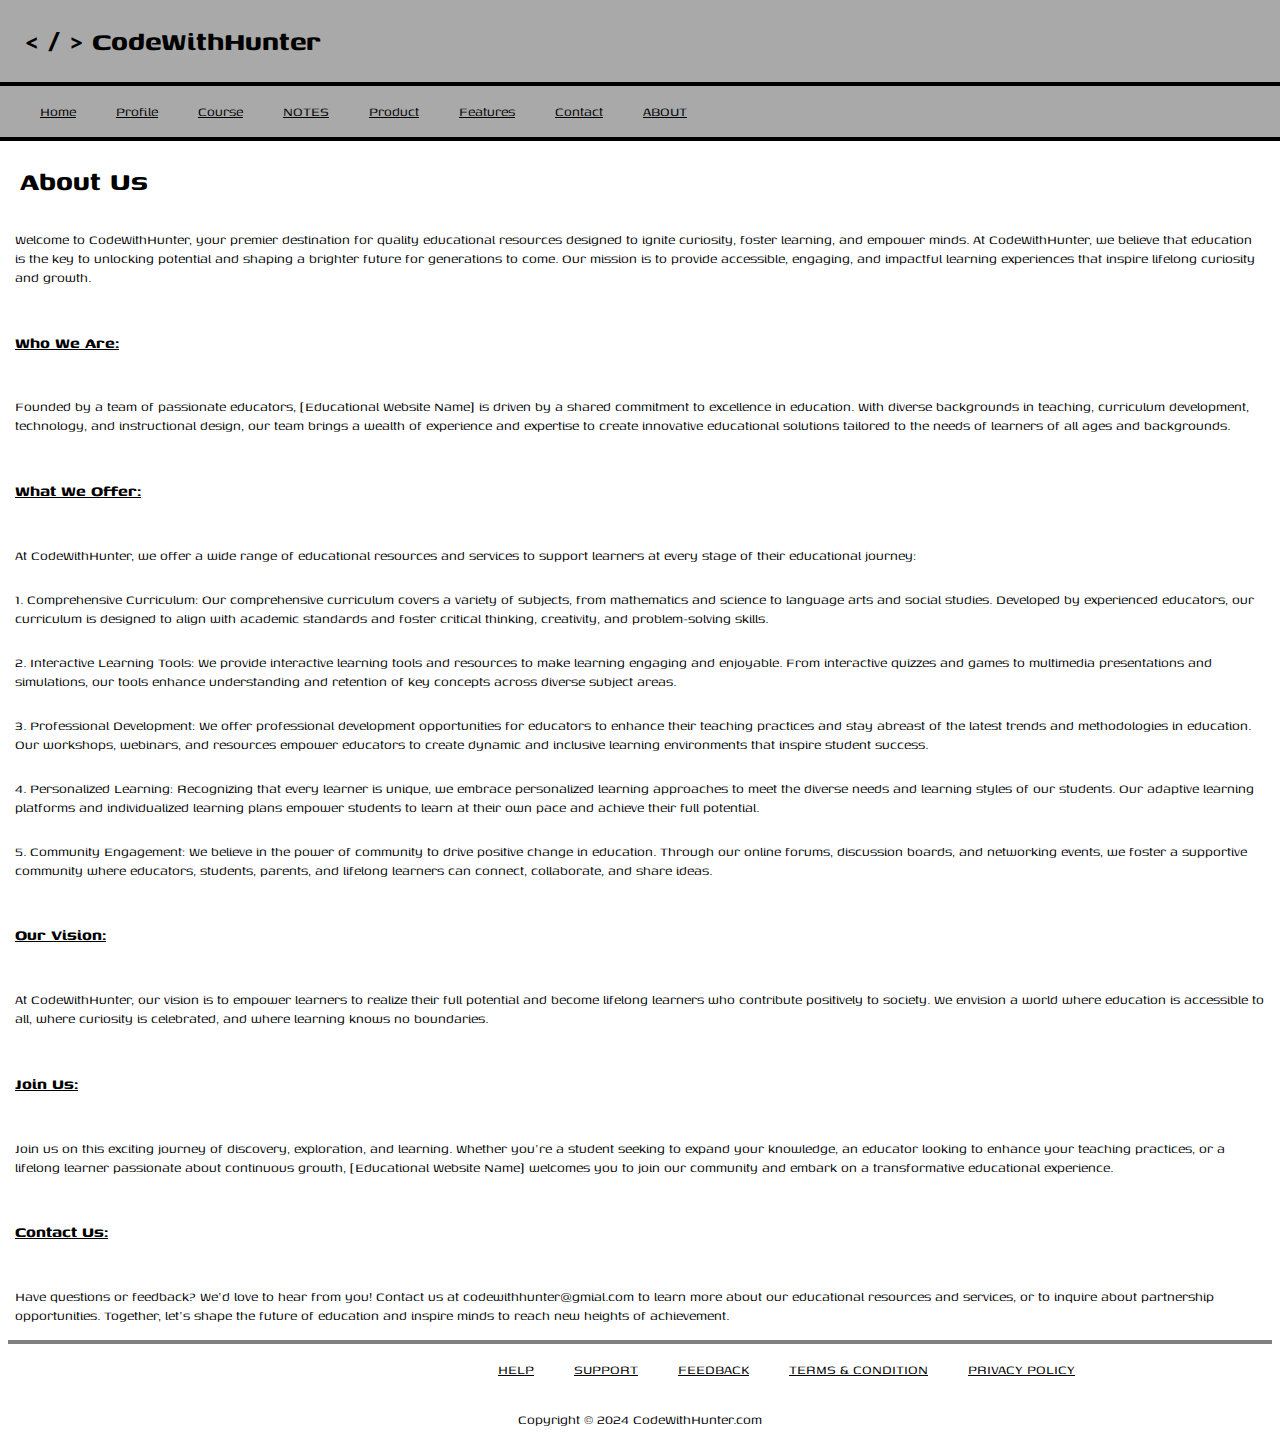
<file: about.html>
<!DOCTYPE html>
<html lang="en">
  <head>
    <meta charset="UTF-8" />
    <meta name="viewport" content="width=device-width, initial-scale=1.0" />
    <title>About Us</title>
    <link
      rel="icon"
      href="https://cdn.dribbble.com/users/5506879/screenshots/17109874/media/8cbeecd2078eb110348a4270d365e726.png?resize=400x0"
      type="image/x-icon"
    />
    <link rel="preconnect" href="https://fonts.googleapis.com" />
    <link rel="preconnect" href="https://fonts.gstatic.com" crossorigin />
    <link
      href="https://fonts.googleapis.com/css2?family=Genos:ital,wght@1,600&display=swap"
      rel="stylesheet"
    />
    <link rel="stylesheet" href="about.css" />
  </head>
  <body>
    <div class="header">
      <header>
        <h1><a href="index.html">< / > CodeWithHunter</a></h1>
        <nav>
          <ul>
            <a href="login.html">Login</a>
          </ul>
          <ul>
            <a href="signup.html">Sign up</a>
          </ul>
        </nav>
      </header>
      <div class="line1"></div>
      <div class="line2">
        <ul>
          <a href="index.html">Home</a>
        </ul>
        <ul>
          <a href="profile.html">Profile</a>
        </ul>
        <ul>
          <a href="course.html">Course</a>
        </ul>
        <ul>
          <a href="notes.html">NOTES</a>
        </ul>
        <ul>
          <a href="product.html">Product</a>
        </ul>
        <ul>
          <a href="features.html">Features</a>
        </ul>
        <ul>
          <a href="contact.html">Contact</a>
        </ul>
        <ul>
          <a href="about.html">ABOUT</a>
        </ul>
        <div class="search">
          <ul>
            <a href="https://www.google.com">SEARCH</a>
          </ul>
        </div>
      </div>
      <div class="line1"></div>
    </div>
    <div class="about"><h1>About Us</h1></div>
    <p>
      Welcome to CodeWithHunter, your premier destination for quality educational resources designed to ignite curiosity, foster learning, and empower minds. At CodeWithHunter, we believe that education is the key to unlocking potential and shaping a brighter future for generations to come. Our mission is to provide accessible, engaging, and impactful learning experiences that inspire lifelong curiosity and growth.
    </p>
    <h3><u>Who We Are:</u></h3>
    <p>
      Founded by a team of passionate educators, [Educational Website Name] is driven by a shared commitment to excellence in education. With diverse backgrounds in teaching, curriculum development, technology, and instructional design, our team brings a wealth of experience and expertise to create innovative educational solutions tailored to the needs of learners of all ages and backgrounds.
    </p>
    <h3><u>What We Offer:</u></h3>
    <p>
      At CodeWithHunter, we offer a wide range of educational resources and services to support learners at every stage of their educational journey:
    </p>
    <p>1. Comprehensive Curriculum: Our comprehensive curriculum covers a variety of subjects, from mathematics and science to language arts and social studies. Developed by experienced educators, our curriculum is designed to align with academic standards and foster critical thinking, creativity, and problem-solving skills.</p>
    <p>2. Interactive Learning Tools: We provide interactive learning tools and resources to make learning engaging and enjoyable. From interactive quizzes and games to multimedia presentations and simulations, our tools enhance understanding and retention of key concepts across diverse subject areas.</p>
    <p>3. Professional Development: We offer professional development opportunities for educators to enhance their teaching practices and stay abreast of the latest trends and methodologies in education. Our workshops, webinars, and resources empower educators to create dynamic and inclusive learning environments that inspire student success.</p>
    <p>4. Personalized Learning: Recognizing that every learner is unique, we embrace personalized learning approaches to meet the diverse needs and learning styles of our students. Our adaptive learning platforms and individualized learning plans empower students to learn at their own pace and achieve their full potential.</p>
    <p>5. Community Engagement: We believe in the power of community to drive positive change in education. Through our online forums, discussion boards, and networking events, we foster a supportive community where educators, students, parents, and lifelong learners can connect, collaborate, and share ideas.</p>
    <h3><u>Our Vision:</u></h3>
    <p>At CodeWithHunter, our vision is to empower learners to realize their full potential and become lifelong learners who contribute positively to society. We envision a world where education is accessible to all, where curiosity is celebrated, and where learning knows no boundaries.</p>
    <h3><u>Join Us:</u></h3>
    <p>Join us on this exciting journey of discovery, exploration, and learning. Whether you're a student seeking to expand your knowledge, an educator looking to enhance your teaching practices, or a lifelong learner passionate about continuous growth, [Educational Website Name] welcomes you to join our community and embark on a transformative educational experience.</p>
    <h3><u>Contact Us:</u></h3>
    <p>Have questions or feedback? We'd love to hear from you! Contact us at codewithhunter@gmial.com to learn more about our educational resources and services, or to inquire about partnership opportunities. Together, let's shape the future of education and inspire minds to reach new heights of achievement.</p>
    <footer>
      <div class="underline"></div>
      <div class="list">
        <ul>
          <a href="help.html">HELP</a>
        </ul>
        <ul>
          <a href="support.html">SUPPORT</a>
        </ul>
        <ul>
          <a href="feedback.html">FEEDBACK</a>
        </ul>
        <ul>
          <a href="tac.html">TERMS & CONDITION</a>
        </ul>
        <ul>
          <a href="pp.html">PRIVACY POLICY</a>
        </ul>
      </div>
      <div class="box10">
        <p>Copyright © 2024 CodeWithHunter.com</p>
      </div>
    </footer>
  </body>
</html>
</file>
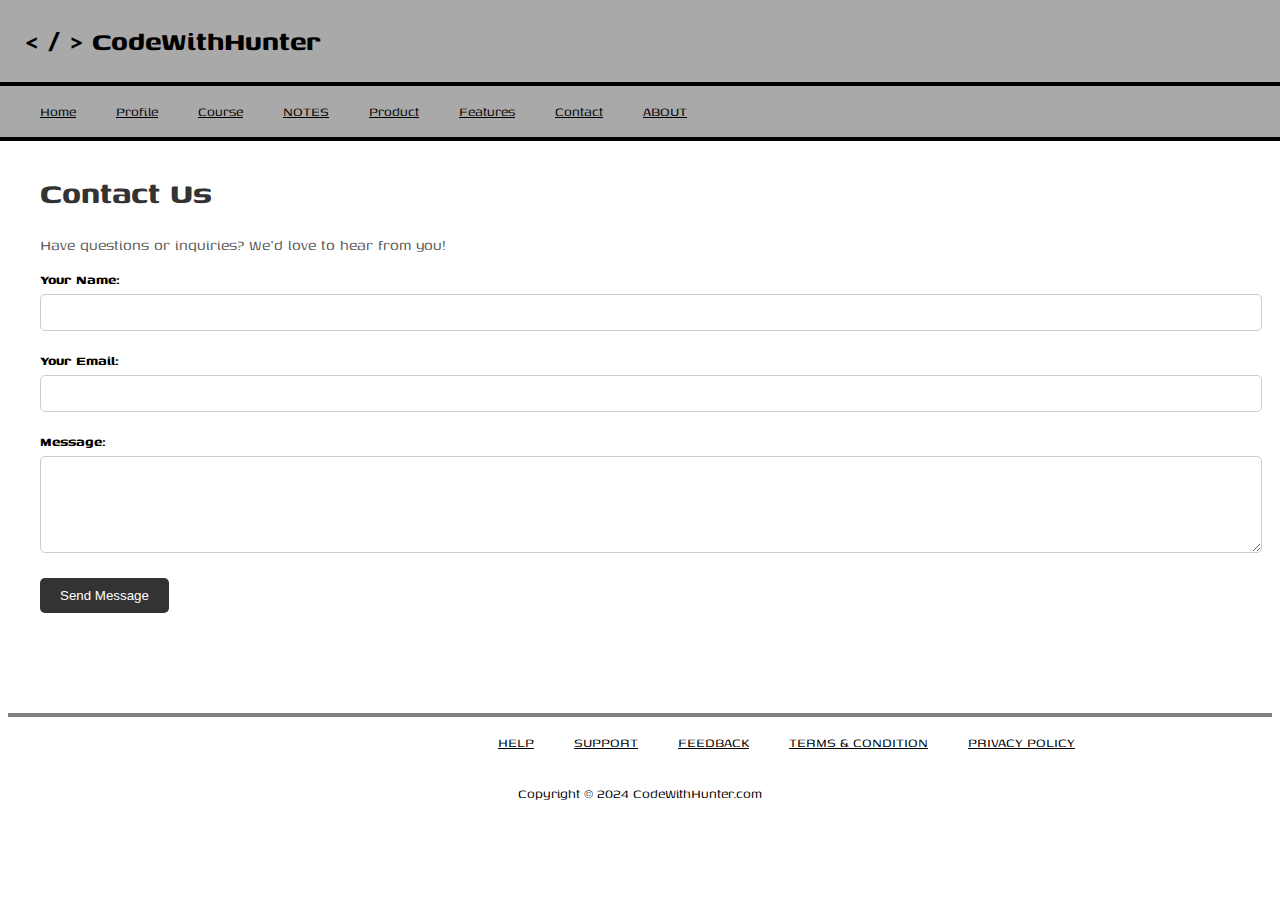
<file: contact.html>
<!DOCTYPE html>
<html lang="en">
<head>
    <meta charset="UTF-8">
    <meta name="viewport" content="width=device-width, initial-scale=1.0">
    <title>Contact Us</title>
    <link rel="icon" href="https://cdn.dribbble.com/users/5506879/screenshots/17109874/media/8cbeecd2078eb110348a4270d365e726.png?resize=400x0" type="image/x-icon">       
     <link rel="preconnect" href="https://fonts.googleapis.com" />
        <link rel="preconnect" href="https://fonts.gstatic.com" crossorigin />
        <link
          href="https://fonts.googleapis.com/css2?family=Genos:ital,wght@1,600&display=swap"
          rel="stylesheet"
        />
    <link rel="stylesheet" href="contact.css">
</head>
<body>
    <div class="header">
        <header>
          <h1><a href="index.html">< / > CodeWithHunter</a></h1>
          <nav>
            <ul>
              <a href="login.html">Login</a>
            </ul>
            <ul>
              <a href="signup.html">Sign up</a>
            </ul>
          </nav>
        </header>
        <div class="line1"></div>
        <div class="line2">
          <ul>
            <a href="index.html">Home</a>
          </ul>
          <ul>
            <a href="profile.html">Profile</a>
          </ul>
          <ul>
            <a href="course.html">Course</a>
          </ul>
          <ul>
            <a href="notes.html">NOTES</a>
          </ul>
          <ul>
            <a href ="product.html">Product</a>
          </ul>
          <ul>
            <a href="features.html">Features</a>
          </ul>
          <ul>
            <a href="contact.html">Contact</a>
          </ul>
          <ul>
            <a href="about.html">ABOUT</a>
          </ul>
          <div class="search">
            <ul>
              <a href="https://www.google.com">SEARCH</a>
            </ul>
          </div>
        </div>
        <div class="line1"></div>
      </div>

    <section class="contact-section">
        <div class="container">
            <h2>Contact Us</h2>
            <p>Have questions or inquiries? We'd love to hear from you!</p>
            <form action="#" method="post">
                <div class="form-group">
                    <label for="name">Your Name:</label>
                    <input type="text" id="name" name="name" required>
                </div>
                <div class="form-group">
                    <label for="email">Your Email:</label>
                    <input type="email" id="email" name="email" required>
                </div>
                <div class="form-group">
                    <label for="message">Message:</label>
                    <textarea id="message" name="message" rows="5" required></textarea>
                </div>
                <button type="submit">Send Message</button>
            </form>
        </div>
    </section>
    <div class="space"></div>
    <footer>
        <div class="underline"></div>
            <div class="list">
                <ul>
                    <a href="help.html">HELP</a>
                </ul>
                <ul>
                    <a href="support.html">SUPPORT</a>
                </ul>
                <ul>
                    <a href="feedback.html">FEEDBACK</a>
                </ul>
                <ul>
                    <a href="tac.html">TERMS & CONDITION</a>
                </ul>
                <ul>
                    <a href="pp.html">PRIVACY POLICY</a>
                </ul>

            </div>
            <div class="box10">
                <p>Copyright © 2024 CodeWithHunter.com</p>
            </div>
        </footer>
</html>
</file>
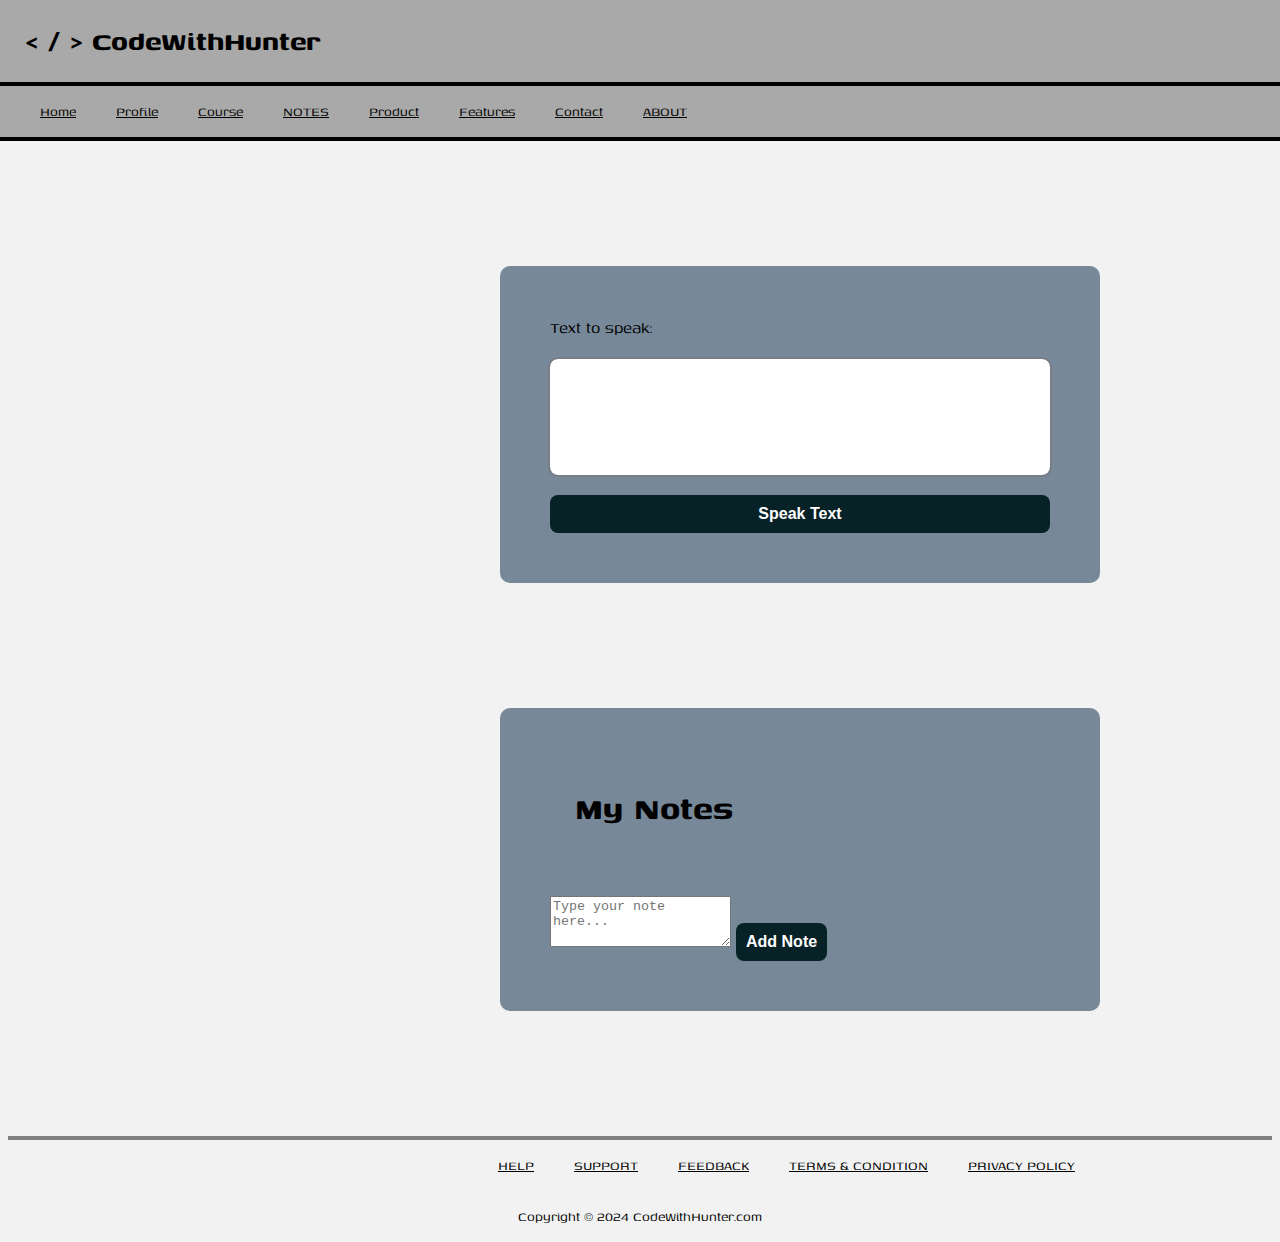
<file: features.html>
<!DOCTYPE html>
<html lang="en">
  <head>
    <meta charset="UTF-8" />
    <meta http-equiv="X-UA-Compatible" content="IE=edge" />
    <meta name="viewport" content="width=device-width, initial-scale=1.0" />
    <link
      rel="icon"
      href="[data-uri]"
      type="image/x-icon"
    />
    <link rel="preconnect" href="https://fonts.googleapis.com" />
    <link rel="preconnect" href="https://fonts.gstatic.com" crossorigin />
    <link
      href="https://fonts.googleapis.com/css2?family=Genos:ital,wght@1,600&display=swap"
      rel="stylesheet"
    />
    <title>Features</title>
    <link rel="stylesheet" href="features.css" />
  </head>
  <body>
    <div class="header">
      <header>
        <h1> < / > CodeWithHunter</h1>
        <nav>
          <ul>
            <a href="login.html">Login</a>
          </ul>
          <ul>
            <a href="signup.html">Sign up</a>
          </ul>
        </nav>
      </header>
      <div class="line1"></div>
      <div class="line2">
        <ul>
          <a href="first.html">Home</a>
        </ul>
        <ul>
          <a href="profile.html">Profile</a>
        </ul>
        <ul>
          <a href="course.html">Course</a>
        </ul>
        <ul>
          <a href="notes.html">NOTES</a>
        </ul>
        <ul>
          <a href ="product.html">Product</a>
        </ul>
        <ul>
          <a href="features.html">Features</a>
        </ul>
        <ul>
          <a href="contact.html">Contact</a>
        </ul>
        <ul>
          <a href="about.html">ABOUT</a>
        </ul>
        <div class="search">
          <ul>
            <a href="https://www.google.com">SEARCH</a>
          </ul>
        </div>
      </div>
      <div class="line1"></div>
    </div>
    <div class="container">
      <label for="text">Text to speak:</label>
      <textarea id="text"></textarea>
      <button id="speak">Speak Text</button>
    </div>
 
    <div class="container">
        <h1>My Notes</h1>
        <div id="notesContainer"></div>
        <div>
            <textarea id="noteInput" rows="3" placeholder="Type your note here..."></textarea>
            <button onclick="addNote()">Add Note</button>
        </div>
    </div>
    </body>
    </html>
    
        <footer>
          <div class="space"></div>
          <div class="underline"></div>
              <div class="list">
                  <ul>
                      <a href="help.html">HELP</a>
                  </ul>
                  <ul>
                      <a href="support.html">SUPPORT</a>
                  </ul>
                  <ul>
                      <a href="feedback.html">FEEDBACK</a>
                  </ul>
                  <ul>
                      <a href="tac.html">TERMS & CONDITION</a>
                  </ul>
                  <ul>
                      <a href="pp.html">PRIVACY POLICY</a>
                  </ul>
              </div>
              <div class="box10">
                  <p>Copyright © 2024 CodeWithHunter.com</p>
              </div>
          </footer>
      </body>
    </html>
</file>
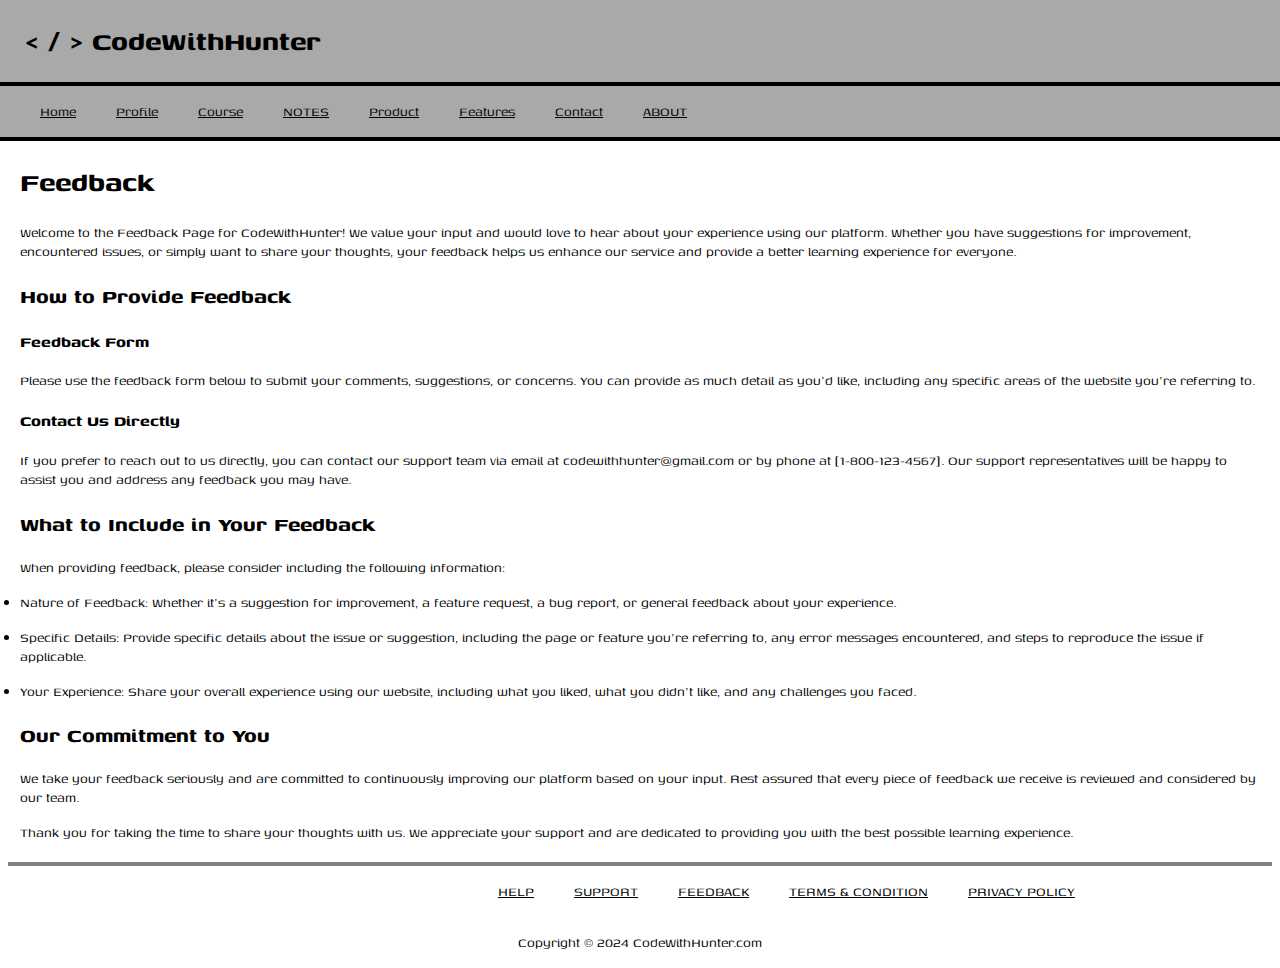
<file: feedback.html>
<!DOCTYPE html>
<html lang="en">
  <head>
    <title>Feedback</title>
    <link
    rel="icon"
    href="https://cdn.dribbble.com/users/5506879/screenshots/17109874/media/8cbeecd2078eb110348a4270d365e726.png?resize=400x0"
    type="image/x-icon"
  />
    <link rel="preconnect" href="https://fonts.googleapis.com" />
        <link rel="preconnect" href="https://fonts.gstatic.com" crossorigin />
        <link
          href="https://fonts.googleapis.com/css2?family=Genos:ital,wght@1,600&display=swap"
          rel="stylesheet"
        />
    <meta charset="UTF-8" />
    <meta name="viewport" content="width=device-width" />
    <link rel="stylesheet" href="feedback.css" />
  </head>
  <body>
    <div class="header">
        <header>
          <h1><a href="index.html">< / > CodeWithHunter</a></h1>
          <nav>
            <ul>
              <a href="login.html">Login</a>
            </ul>
            <ul>
              <a href="signup.html">Sign up</a>
            </ul>
          </nav>
        </header>
        <div class="line1"></div>
        <div class="line2">
          <ul>
            <a href="index.html">Home</a>
          </ul>
          <ul>
            <a href="profile.html">Profile</a>
          </ul>
          <ul>
            <a href="course.html">Course</a>
          </ul>
          <ul>
            <a href="notes.html">NOTES</a>
          </ul>
          <ul>
            <a href ="product.html">Product</a>
          </ul>
          <ul>
            <a href="features.html">Features</a>
          </ul>
          <ul>
            <a href="contact.html">Contact</a>
          </ul>
          <ul>
            <a href="about.html">ABOUT</a>
          </ul>
          <div class="search">
            <ul>
              <a href="https://www.google.com">SEARCH</a>
            </ul>
          </div>
        </div>
        <div class="line1"></div>
      </div>
      <div class="container">
          
          <h1>Feedback</h1>
          <p>Welcome to the Feedback Page for CodeWithHunter! We value your input and would love to hear about your experience using our platform. Whether you have suggestions for improvement, encountered issues, or simply want to share your thoughts, your feedback helps us enhance our service and provide a better learning experience for everyone.</p>
          <h2>How to Provide Feedback</h2>
          <h3>Feedback Form</h3>
          <p>Please use the feedback form below to submit your comments, suggestions, or concerns. You can provide as much detail as you'd like, including any specific areas of the website you're referring to.</p>
          <h3>Contact Us Directly</h3>
          <p>If you prefer to reach out to us directly, you can contact our support team via email at codewithhunter@gmail.com or by phone at [1-800-123-4567]. Our support representatives will be happy to assist you and address any feedback you may have.</p>
          <h2>What to Include in Your Feedback</h2>
          <p>When providing feedback, please consider including the following information:</p>
          <p><li>Nature of Feedback: Whether it's a suggestion for improvement, a feature request, a bug report, or general feedback about your experience.</li></p>
          <p><li>Specific Details: Provide specific details about the issue or suggestion, including the page or feature you're referring to, any error messages encountered, and steps to reproduce the issue if applicable.</li></p>
          <p><li>Your Experience: Share your overall experience using our website, including what you liked, what you didn't like, and any challenges you faced.</li></p>
          <h2>Our Commitment to You</h2>
          <p>We take your feedback seriously and are committed to continuously improving our platform based on your input. Rest assured that every piece of feedback we receive is reviewed and considered by our team.</p>
          <p>Thank you for taking the time to share your thoughts with us. We appreciate your support and are dedicated to providing you with the best possible learning experience.</p>
        </div>
          



      <footer>
        <div class="underline"></div>
            <div class="list">
                <ul>
                    <a href="help.html">HELP</a>
                </ul>
                <ul>
                    <a href="support.html">SUPPORT</a>
                </ul>
                <ul>
                    <a href="feedback.html">FEEDBACK</a>
                </ul>
                <ul>
                    <a href="tac.html">TERMS & CONDITION</a>
                </ul>
                <ul>
                    <a href="pp.html">PRIVACY POLICY</a>
                </ul>
            </div>
            <div class="box10">
                <p>Copyright © 2024 CodeWithHunter.com</p>
            </div>
        </footer>
            
      </body>
    </html>
</file>
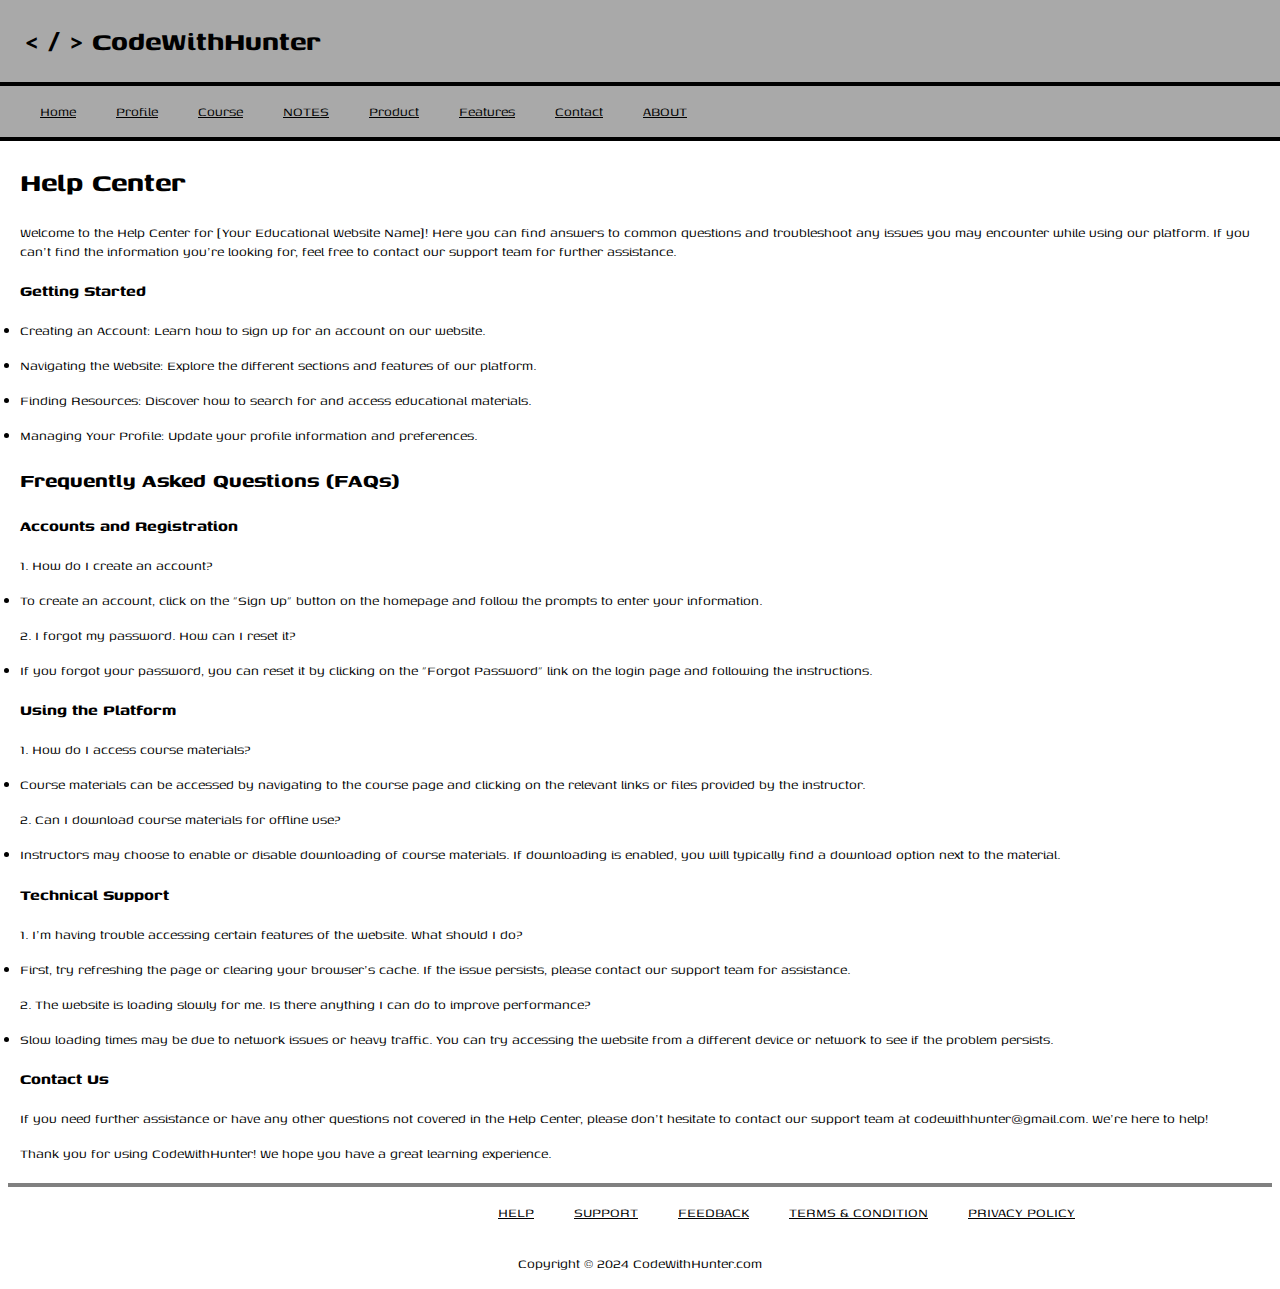
<file: help.html>
<!DOCTYPE html>
<html lang="en">
  <head>
    <title>Help</title>
    <link
    rel="icon"
    href="https://cdn.dribbble.com/users/5506879/screenshots/17109874/media/8cbeecd2078eb110348a4270d365e726.png?resize=400x0"
    type="image/x-icon"
  />
    <link rel="preconnect" href="https://fonts.googleapis.com" />
        <link rel="preconnect" href="https://fonts.gstatic.com" crossorigin />
        <link
          href="https://fonts.googleapis.com/css2?family=Genos:ital,wght@1,600&display=swap"
          rel="stylesheet"
        />
    <meta charset="UTF-8" />
    <meta name="viewport" content="width=device-width" />
    <link rel="stylesheet" href="help.css" />
  </head>
  <body>
    <div class="header">
        <header>
          <h1><a href="index.html">< / > CodeWithHunter</a></h1>
          <nav>
            <ul>
              <a href="login.html">Login</a>
            </ul>
            <ul>
              <a href="signup.html">Sign up</a>
            </ul>
          </nav>
        </header>
        <div class="line1"></div>
        <div class="line2">
          <ul>
            <a href="index.html">Home</a>
          </ul>
          <ul>
            <a href="profile.html">Profile</a>
          </ul>
          <ul>
            <a href="course.html">Course</a>
          </ul>
          <ul>
            <a href="notes.html">NOTES</a>
          </ul>
          <ul>
            <a href ="product.html">Product</a>
          </ul>
          <ul>
            <a href="features.html">Features</a>
          </ul>
          <ul>
            <a href="contact.html">Contact</a>
          </ul>
          <ul>
            <a href="about.html">ABOUT</a>
          </ul>
          <div class="search">
            <ul>
              <a href="https://www.google.com">SEARCH</a>
            </ul>
          </div>
        </div>
        <div class="line1"></div>
      </div>

      <div class="container">
        <h1>Help Center</h1>
        <p>Welcome to the Help Center for [Your Educational Website Name]! Here you can find answers to common questions and troubleshoot any issues you may encounter while using our platform. If you can't find the information you're looking for, feel free to contact our support team for further assistance.</p>
        <h3>Getting Started</h3>
        <p><li>Creating an Account: Learn how to sign up for an account on our website.</li></p>
        <p><li>Navigating the Website: Explore the different sections and features of our platform.
        </li></p>
        <p><li>Finding Resources: Discover how to search for and access educational materials.
        </li></p>
        <p><li>Managing Your Profile: Update your profile information and preferences.
        </li></p>
        <h2>Frequently Asked Questions (FAQs)</h2>
        <h3>Accounts and Registration</h3>
        <p>1. How do I create an account?</p>
        <p><li>To create an account, click on the "Sign Up" button on the homepage and follow the prompts to enter your information.
        </li></p>
        <p>2. I forgot my password. How can I reset it?</p>
        <p><li>If you forgot your password, you can reset it by clicking on the "Forgot Password" link on the login page and following the instructions.
        </li></p>
        <h3>Using the Platform</h3>
        <p>1. How do I access course materials?</p>
        <p><li>Course materials can be accessed by navigating to the course page and clicking on the relevant links or files provided by the instructor.
        </li></p>
        <p>2. Can I download course materials for offline use?</p>
        <p><li>Instructors may choose to enable or disable downloading of course materials. If downloading is enabled, you will typically find a download option next to the material.</li></p>
        <h3>Technical Support</h3>
        <p>1. I'm having trouble accessing certain features of the website. What should I do?</p>
        <p><li>First, try refreshing the page or clearing your browser's cache. If the issue persists, please contact our support team for assistance.
        </li></p>
        <p>2. The website is loading slowly for me. Is there anything I can do to improve performance?</p>
        <p><li>Slow loading times may be due to network issues or heavy traffic. You can try accessing the website from a different device or network to see if the problem persists.
        </li></p>
<h3>Contact Us</h3>
<p>If you need further assistance or have any other questions not covered in the Help Center, please don't hesitate to contact our support team at codewithhunter@gmail.com. We're here to help!</p>
<p>Thank you for using CodeWithHunter! We hope you have a great learning experience.</p>
      </div>
      <div class="space"></div>
      <footer>
        <div class="underline"></div>
            <div class="list">
                <ul>
                    <a href="help.html">HELP</a>
                </ul>
                <ul>
                    <a href="support.html">SUPPORT</a>
                </ul>
                <ul>
                    <a href="feedback.html">FEEDBACK</a>
                </ul>
                <ul>
                    <a href="tac.html">TERMS & CONDITION</a>
                </ul>
                <ul>
                    <a href="pp.html">PRIVACY POLICY</a>
                </ul>
            </div>
            <div class="box10">
                <p>Copyright © 2024 CodeWithHunter.com</p>
            </div>
        </footer>
            
      </body>
    </html>
</file>
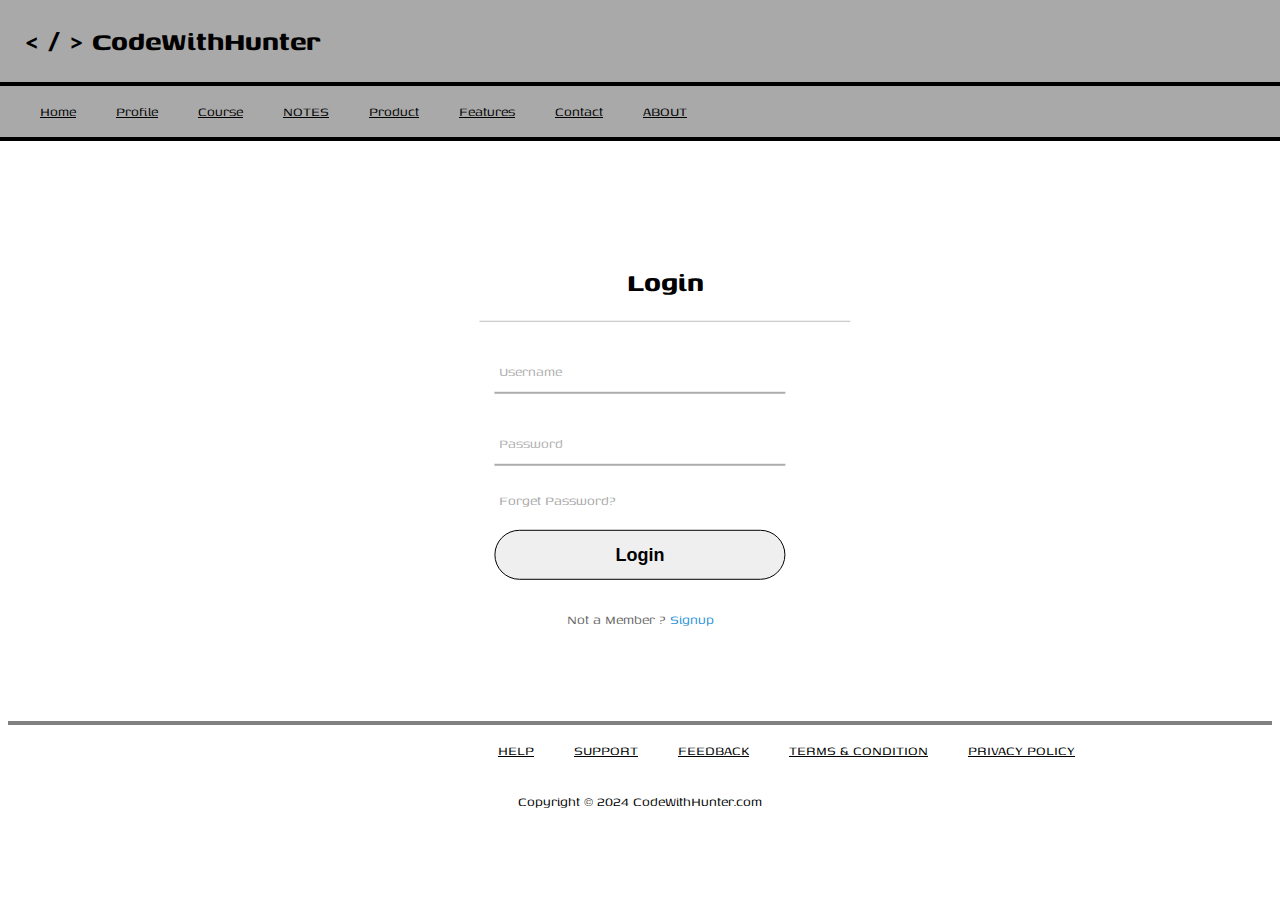
<file: login.html>
<!DOCTYPE html>
<html lang="en">
  <head>
    <title>Login</title>
        <link rel="preconnect" href="https://fonts.googleapis.com" />
        <link rel="preconnect" href="https://fonts.gstatic.com" crossorigin />
        <link
        href="https://fonts.googleapis.com/css2?family=Genos:ital,wght@1,600&display=swap"
        rel="stylesheet"
      />
        <link 
        rel="icon"
        href="https://cdn.dribbble.com/users/5506879/screenshots/17109874/media/8cbeecd2078eb110348a4270d365e726.png?resize=400x0"
        type="image/x-icon"
      />
    <meta charset="UTF-8" />
    <meta name="viewport" content="width=device-width" />
    <link rel="stylesheet" href="login.css" />
  </head>
  <body>
    <div class="header">
      <header>
        <h1><a href="index.html">< / > CodeWithHunter</a></h1>
        <nav>
          <ul>
            <a href="login.html">Login</a>
          </ul>
          <ul>
            <a href="signup.html">Sign up</a>
          </ul>
        </nav>
      </header>
      <div class="line1"></div>
      <div class="line2">
        <ul>
          <a href="index.html">Home</a>
        </ul>
        <ul>
          <a href="profile.html">Profile</a>
        </ul>
        <ul>
          <a href="course.html">Course</a>
        </ul>
        <ul>
          <a href="notes.html">NOTES</a>
        </ul>
        <ul>
          <a href ="product.html">Product</a>
        </ul>
        <ul>
          <a href="features.html">Features</a>
        </ul>
        <ul>
          <a href="contact.html">Contact</a>
        </ul>
        <ul>
          <a href="about.html">ABOUT</a>
        </ul>
        <div class="search">
          <ul>
            <a href="https://www.google.com">SEARCH</a>
          </ul>
        </div>
      </div>
      <div class="line1"></div>
    </div>
    <div class="container">
      <div class="center">
          <h1>Login</h1>
          <form action="" method="POST">
              <div class="txt_field">
                  <input type="text" name="text" required>
                  <span></span>
                  <label>Username</label>
              </div>
              <div class="txt_field">
                  <input type="password" name="password" required>
                  <span></span>
                  <label>Password</label>
              </div>
              <div class="pass">Forget Password?</div>
              <input name="submit" type="Submit" value="Login">
              <div class="signup_link">
                  Not a Member ? <a href="signup.php">Signup</a>
              </div>
          </form>
      </div>
    </div>
    <div class="space"></div>
    <footer>
      <div class="underline"></div>
          <div class="list">
              <ul>
                  <a href="help.html">HELP</a>
              </ul>
              <ul>
                  <a href="support.html">SUPPORT</a>
              </ul>
              <ul>
                  <a href="feedback.html">FEEDBACK</a>
              </ul>
              <ul>
                  <a href="tac.html">TERMS & CONDITION</a>
              </ul>
              <ul>
                  <a href="pp.html">PRIVACY POLICY</a>
              </ul>
          </div>
          <div class="box10">
              <p>Copyright © 2024 CodeWithHunter.com</p>
          </div>
      </footer>
  </body>
</html>
</file>
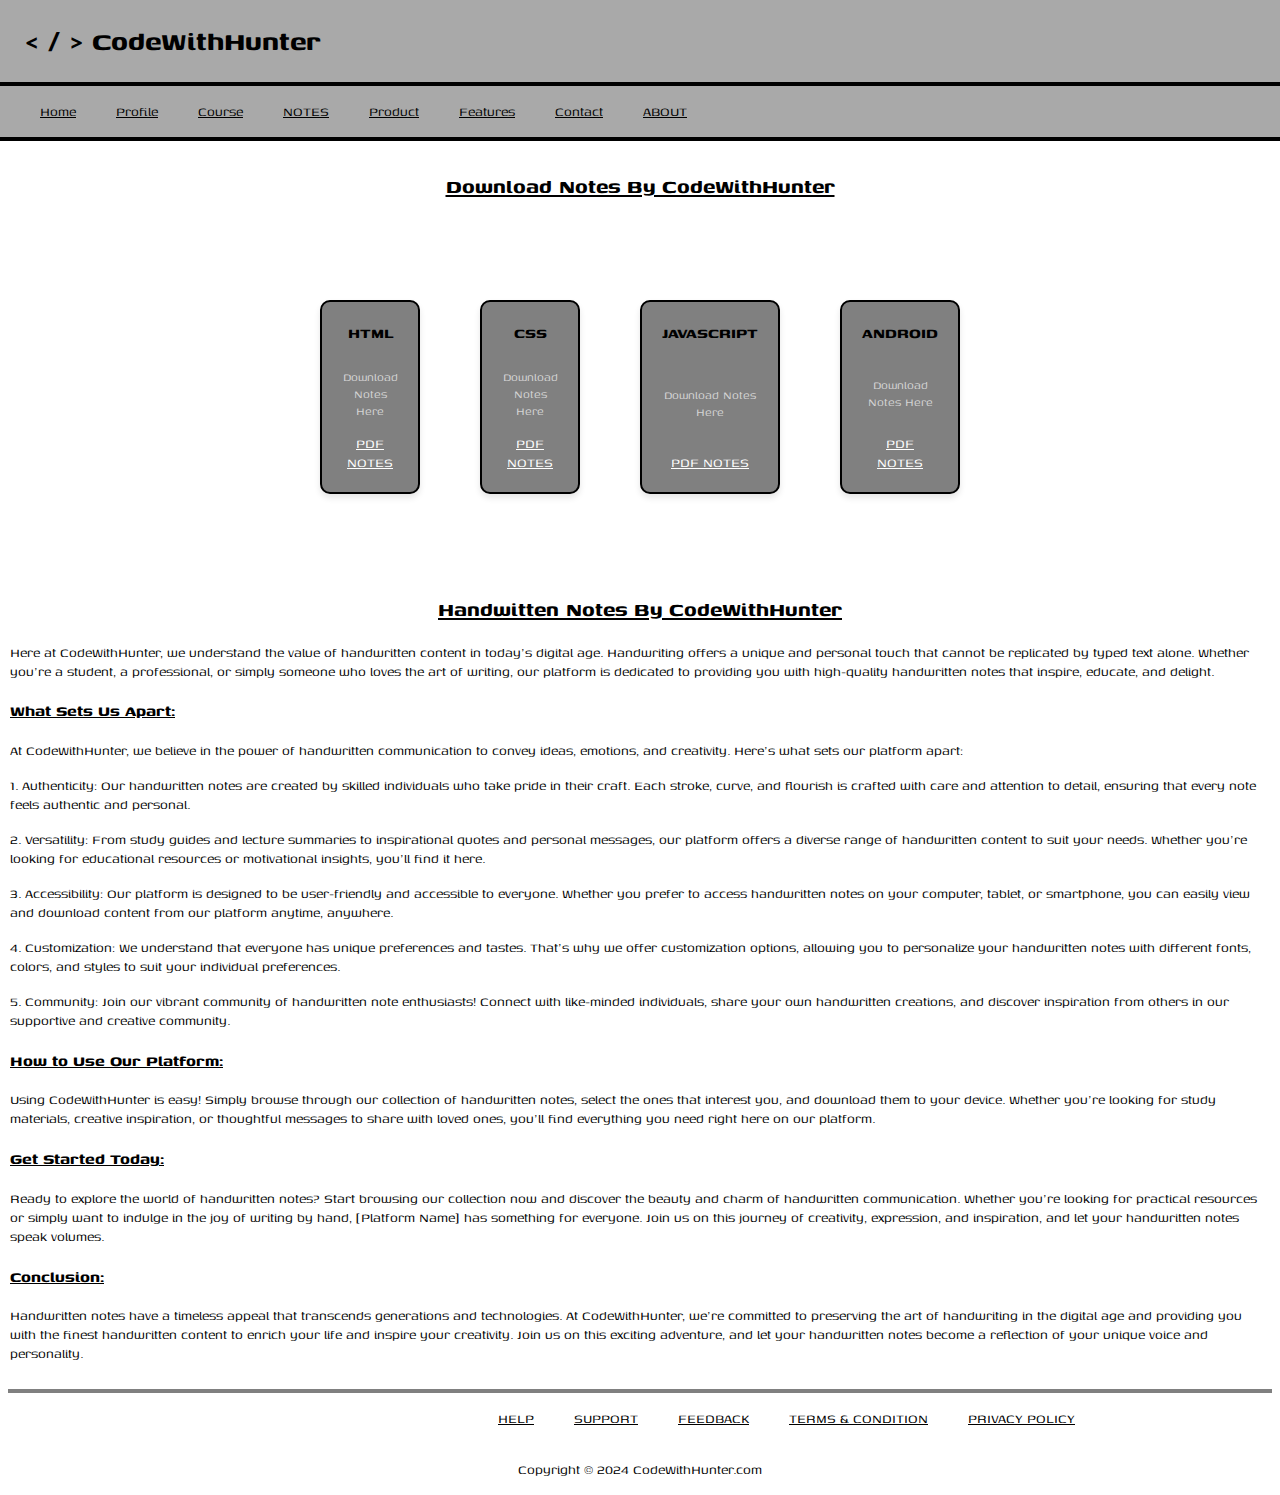
<file: notes.html>
<!DOCTYPE html>
<html lang="en">
  <head>
    <meta charset="UTF-8" />
    <meta name="viewport" content="width=device-width, initial-scale=1.0" />
    <title>Notes</title>
    <link
      rel="icon"
      href="https://cdn.dribbble.com/users/5506879/screenshots/17109874/media/8cbeecd2078eb110348a4270d365e726.png?resize=400x0"
      type="image/x-icon"
    />
    <link rel="preconnect" href="https://fonts.googleapis.com" />
    <link rel="preconnect" href="https://fonts.gstatic.com" crossorigin />
    <link
      href="https://fonts.googleapis.com/css2?family=Genos:ital,wght@1,600&display=swap"
      rel="stylesheet"
    />
    <style>
      body {
        font-family: "Genos", sans-serif;
        margin: 0;
        padding: 0;
      }

      .header {
        background-color: darkgrey;
        position: sticky;
        z-index: 1;
        top: 0;
      }

      header {
        display: inline-flex;
        margin: 0;
      }
      header>h1>a{
    text-decoration: none;
}
      nav {
        position: sticky;
        display: inline-flex;
        position: relative;
        left: 1040px;
        bottom: -15px;
      }
      a {
        color: black;
        display: inline-flex;
      }
      .search {
        position: relative;
        left: 670px;
      }
      h1 {
        position: relative;
        left: 25px;
      }
      .line1 {
        border: solid 2px black;
        color: ghostwhite;
      }

      .line2 {
        display: inline-flex;
      }
      .search > ul > a:hover {
        color: rgb(89, 89, 90);
      }
      .line2 > ul > a:hover {
        color: rgb(89, 89, 90);
      }
      nav > ul > a:hover {
        color: rgb(89, 89, 90);
      }
      .list > ul > a:hover {
        color: rgb(89, 89, 90);
      }
      .container {
        display: flex;
        gap: 20px;
        padding: 50px 300px;
      }

      .box {
        width: 150px;
        height: 150px;
        background-color: gray;
        border: 2px solid black;
        border-radius: 10px;
        padding: 20px;
        margin: 20px;
        box-shadow: 0 4px 6px rgba(0, 0, 0, 0.1);
        display: flex;
        flex-direction: column;
        justify-content: space-between;
        text-align: center;
      }

      .box h2 {
        margin: 0;
        font-size: 18px;
        color: black;
      }

      .box p {
        margin: 10px 0 0;
        font-size: 14px;
        color: #d5d5d5;
      }
      .box > a:hover {
        color: black;
      }
      .box > a {
        color: white;
        align-self: center;
      }
      .intro > h2 {
        text-align: center;
      }
      .space {
        height: 78px;
      }
      .list {
        display: inline-flex;
        position: relative;
        left: 450px;
      }

      .box10 {
        text-align: center;
      }
      .underline {
        border: 2px solid gray;
      }
      footer {
        padding: 0px 8px;
      }
      .intro{
        padding: 10px;
      }
    </style>
  </head>
  <body>
    <div class="header">
      <header>
        <h1><a href="index.html">< / > CodeWithHunter</a></h1>
        <nav>
          <ul>
            <a href="login.html">Login</a>
          </ul>
          <ul>
            <a href="signup.html">Sign up</a>
          </ul>
        </nav>
      </header>
      <div class="line1"></div>
      <div class="line2">
        <ul>
          <a href="index.html">Home</a>
        </ul>
        <ul>
          <a href="profile.html">Profile</a>
        </ul>
        <ul>
          <a href="course.html">Course</a>
        </ul>
        <ul>
          <a href="notes.html">NOTES</a>
        </ul>
        <ul>
          <a href="product.html">Product</a>
        </ul>
        <ul>
          <a href="features.html">Features</a>
        </ul>
        <ul>
          <a href="contact.html">Contact</a>
        </ul>
        <ul>
          <a href="about.html">ABOUT</a>
        </ul>
        <div class="search">
          <ul>
            <a href="https://www.google.com">SEARCH</a>
          </ul>
        </div>
      </div>
      <div class="line1"></div>
    </div>
    <div class="intro">
      <h2><u>Download Notes By CodeWithHunter</u></h2>
    </div>
    <div class="container">
      <div class="box">
        <h2>HTML</h2>
        <p>Download Notes Here</p>
        <a
          href="https://cwh-full-next-space.fra1.cdn.digitaloceanspaces.com/notes/HTML_Complete_Notes.pdf"
          >PDF NOTES</a
        >
      </div>
      
      <div class="box">
        <h2>CSS</h2>
        <p>Download Notes Here</p>
        <a
          href="https://cwh-full-next-space.fra1.cdn.digitaloceanspaces.com/notes/CSS_Complete_Notes.pdf"
          >PDF NOTES</a
        >
      </div>

      <div class="box">
        <h2>JAVASCRIPT</h2>
        <p>Download Notes Here</p>
        <a
          href="https://cwh-full-next-space.fra1.cdn.digitaloceanspaces.com/notes/JS_Chapterwise_Notes.pdf"
          >PDF NOTES</a
        >
      </div>

      <div class="box">
        <h2>ANDROID</h2>
        <p>Download Notes Here</p>
        <a
          href="https://cwh-full-next-space.fra1.cdn.digitaloceanspaces.com/notes/Android_CompleteNotes.pdf"
          >PDF NOTES</a
        >
      </div>
    </div>
    <div class="intro">
      <h2><u>Handwitten Notes By CodeWithHunter</u></h2>
      <p>Here at CodeWithHunter, we understand the value of handwritten content in today's digital age. Handwriting offers a unique and personal touch that cannot be replicated by typed text alone. Whether you're a student, a professional, or simply someone who loves the art of writing, our platform is dedicated to providing you with high-quality handwritten notes that inspire, educate, and delight.</p>
      <h3><u>What Sets Us Apart:</u></h3>
      <p>At CodeWithHunter, we believe in the power of handwritten communication to convey ideas, emotions, and creativity. Here's what sets our platform apart:</p>
      <p><li>1. Authenticity: Our handwritten notes are created by skilled individuals who take pride in their craft. Each stroke, curve, and flourish is crafted with care and attention to detail, ensuring that every note feels authentic and personal.</li></p>
      <p><li>2. Versatility: From study guides and lecture summaries to inspirational quotes and personal messages, our platform offers a diverse range of handwritten content to suit your needs. Whether you're looking for educational resources or motivational insights, you'll find it here.</li></p>
      <p><li>3. Accessibility: Our platform is designed to be user-friendly and accessible to everyone. Whether you prefer to access handwritten notes on your computer, tablet, or smartphone, you can easily view and download content from our platform anytime, anywhere.</li></p>
      <p><li>4. Customization: We understand that everyone has unique preferences and tastes. That's why we offer customization options, allowing you to personalize your handwritten notes with different fonts, colors, and styles to suit your individual preferences.</li></p>
      <p><li>5. Community: Join our vibrant community of handwritten note enthusiasts! Connect with like-minded individuals, share your own handwritten creations, and discover inspiration from others in our supportive and creative community.</li></p>
      <h3><u>How to Use Our Platform:</u></h3>
      <p>Using CodeWithHunter is easy! Simply browse through our collection of handwritten notes, select the ones that interest you, and download them to your device. Whether you're looking for study materials, creative inspiration, or thoughtful messages to share with loved ones, you'll find everything you need right here on our platform.</p>
      <h3><u>Get Started Today:</u></h3>
      <p>Ready to explore the world of handwritten notes? Start browsing our collection now and discover the beauty and charm of handwritten communication. Whether you're looking for practical resources or simply want to indulge in the joy of writing by hand, [Platform Name] has something for everyone. Join us on this journey of creativity, expression, and inspiration, and let your handwritten notes speak volumes.</p>
      <h3><u>Conclusion:</u></h3>
      <p>Handwritten notes have a timeless appeal that transcends generations and technologies. At CodeWithHunter, we're committed to preserving the art of handwriting in the digital age and providing you with the finest handwritten content to enrich your life and inspire your creativity. Join us on this exciting adventure, and let your handwritten notes become a reflection of your unique voice and personality.</p>
    </div>
    <!-- <div class="space"></div> -->
    <footer>
      <div class="underline"></div>
      <div class="list">
        <ul>
          <a href="help.html">HELP</a>
        </ul>
        <ul>
          <a href="support.html">SUPPORT</a>
        </ul>
        <ul>
          <a href="feedback.html">FEEDBACK</a>
        </ul>
        <ul>
          <a href="tac.html">TERMS & CONDITION</a>
        </ul>
        <ul>
          <a href="pp.html">PRIVACY POLICY</a>
        </ul>
      </div>
      <div class="box10">
        <p>Copyright © 2024 CodeWithHunter.com</p>
      </div>
    </footer>
  </body>
</html>
</file>
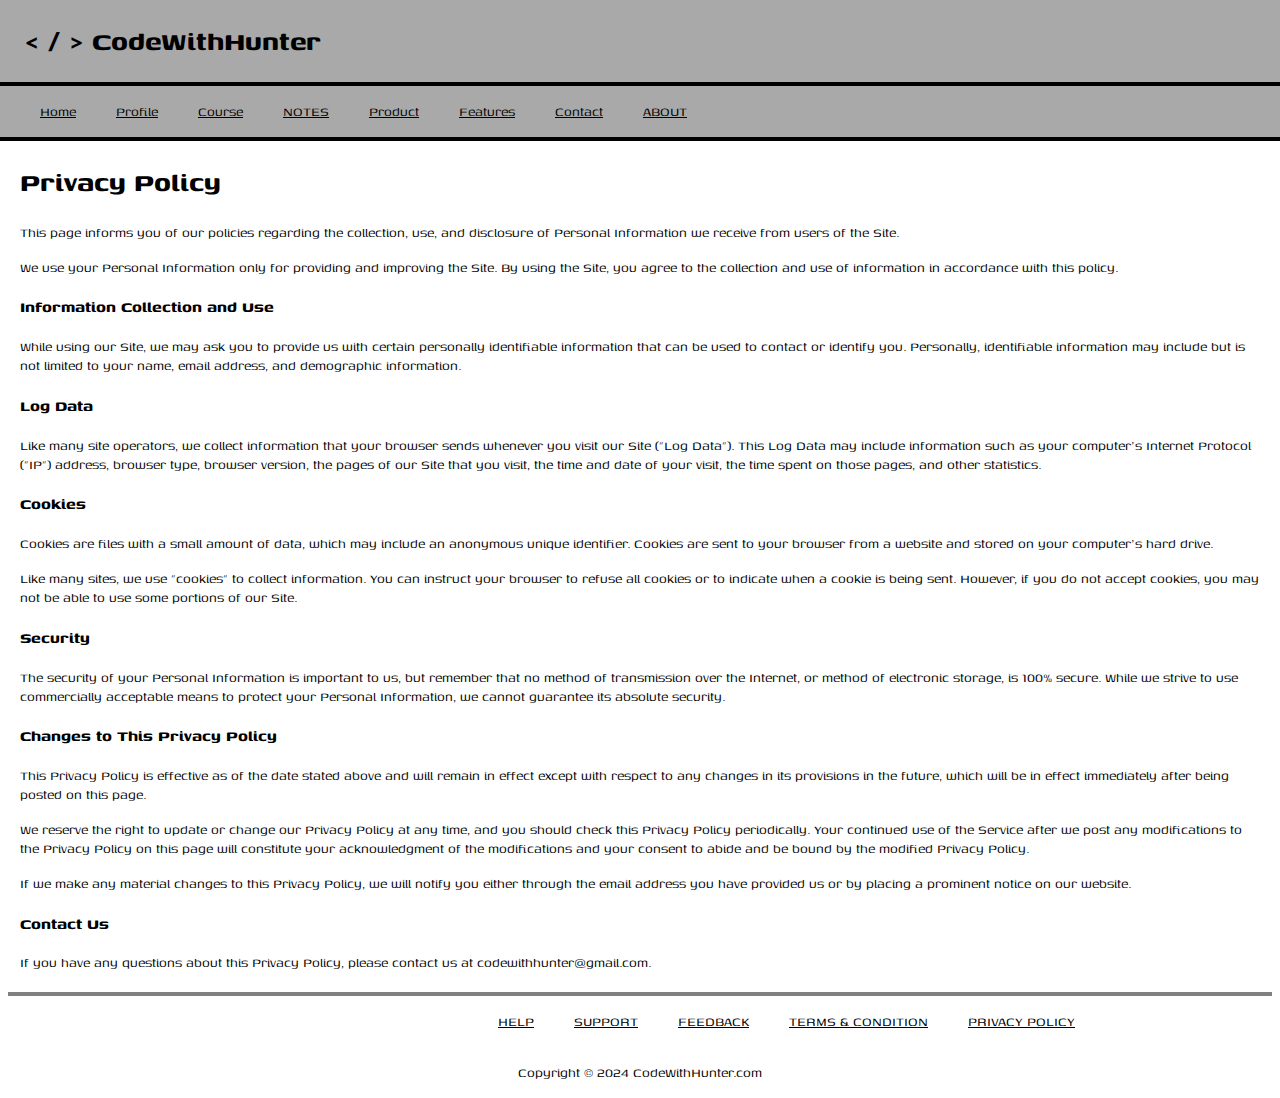
<file: pp.html>
<!DOCTYPE html>
<html lang="en">
  <head>
    <title>Privacy Policy</title>
    <link
    rel="icon"
    href="https://cdn.dribbble.com/users/5506879/screenshots/17109874/media/8cbeecd2078eb110348a4270d365e726.png?resize=400x0"
    type="image/x-icon"
  />
    <link rel="preconnect" href="https://fonts.googleapis.com" />
        <link rel="preconnect" href="https://fonts.gstatic.com" crossorigin />
        <link
          href="https://fonts.googleapis.com/css2?family=Genos:ital,wght@1,600&display=swap"
          rel="stylesheet"
        />
    <meta charset="UTF-8" />
    <meta name="viewport" content="width=device-width" />
    <link rel="stylesheet" href="pp.css" />
  </head>
  <body>
    <div class="header">
        <header>
          <h1><a href="index.html">< / > CodeWithHunter</a></h1>
          <nav>
            <ul>
              <a href="login.html">Login</a>
            </ul>
            <ul>
              <a href="signup.html">Sign up</a>
            </ul>
          </nav>
        </header>
        <div class="line1"></div>
        <div class="line2">
          <ul>
            <a href="index.html">Home</a>
          </ul>
          <ul>
            <a href="profile.html">Profile</a>
          </ul>
          <ul>
            <a href="course.html">Course</a>
          </ul>
          <ul>
            <a href="notes.html">NOTES</a>
          </ul>
          <ul>
            <a href ="product.html">Product</a>
          </ul>
          <ul>
            <a href="features.html">Features</a>
          </ul>
          <ul>
            <a href="contact.html">Contact</a>
          </ul>
          <ul>
            <a href="about.html">ABOUT</a>
          </ul>
          <div class="search">
            <ul>
              <a href="https://www.google.com">SEARCH</a>
            </ul>
          </div>
        </div>
        <div class="line1"></div>
      </div>
<div class="container">
<h1>Privacy Policy</h1>
<p>This page informs you of our policies regarding the collection, use, and disclosure of Personal Information we receive from users of the Site.</p>
<p>We use your Personal Information only for providing and improving the Site. By using the Site, you agree to the collection and use of information in accordance with this policy.</p>
<h3>Information Collection and Use</h3>
<p>While using our Site, we may ask you to provide us with certain personally identifiable information that can be used to contact or identify you. Personally, identifiable information may include but is not limited to your name, email address, and demographic information.</p>
<h3>Log Data</h3>
<p>Like many site operators, we collect information that your browser sends whenever you visit our Site ("Log Data"). This Log Data may include information such as your computer's Internet Protocol ("IP") address, browser type, browser version, the pages of our Site that you visit, the time and date of your visit, the time spent on those pages, and other statistics.</p>
<h3>Cookies</h3>
<p>Cookies are files with a small amount of data, which may include an anonymous unique identifier. Cookies are sent to your browser from a website and stored on your computer's hard drive.</p>
<p>Like many sites, we use "cookies" to collect information. You can instruct your browser to refuse all cookies or to indicate when a cookie is being sent. However, if you do not accept cookies, you may not be able to use some portions of our Site.</p>
<h3>Security</h3>
<p>The security of your Personal Information is important to us, but remember that no method of transmission over the Internet, or method of electronic storage, is 100% secure. While we strive to use commercially acceptable means to protect your Personal Information, we cannot guarantee its absolute security.</p>
<h3>Changes to This Privacy Policy</h3>
<p>This Privacy Policy is effective as of the date stated above and will remain in effect except with respect to any changes in its provisions in the future, which will be in effect immediately after being posted on this page.</p>
<p>We reserve the right to update or change our Privacy Policy at any time, and you should check this Privacy Policy periodically. Your continued use of the Service after we post any modifications to the Privacy Policy on this page will constitute your acknowledgment of the modifications and your consent to abide and be bound by the modified Privacy Policy.</p>
<p>If we make any material changes to this Privacy Policy, we will notify you either through the email address you have provided us or by placing a prominent notice on our website.</p>
<h3>Contact Us</h3>
<p>If you have any questions about this Privacy Policy, please contact us at codewithhunter@gmail.com.</p>

</div>


      <footer>
        <div class="underline"></div>
            <div class="list">
                <ul>
                    <a href="help.html">HELP</a>
                </ul>
                <ul>
                    <a href="support.html">SUPPORT</a>
                </ul>
                <ul>
                    <a href="feedback.html">FEEDBACK</a>
                </ul>
                <ul>
                    <a href="tac.html">TERMS & CONDITION</a>
                </ul>
                <ul>
                    <a href="pp.html">PRIVACY POLICY</a>
                </ul>
            </div>
            <div class="box10">
                <p>Copyright © 2024 CodeWithHunter.com</p>
            </div>
        </footer>
            
      </body>
    </html>
</file>
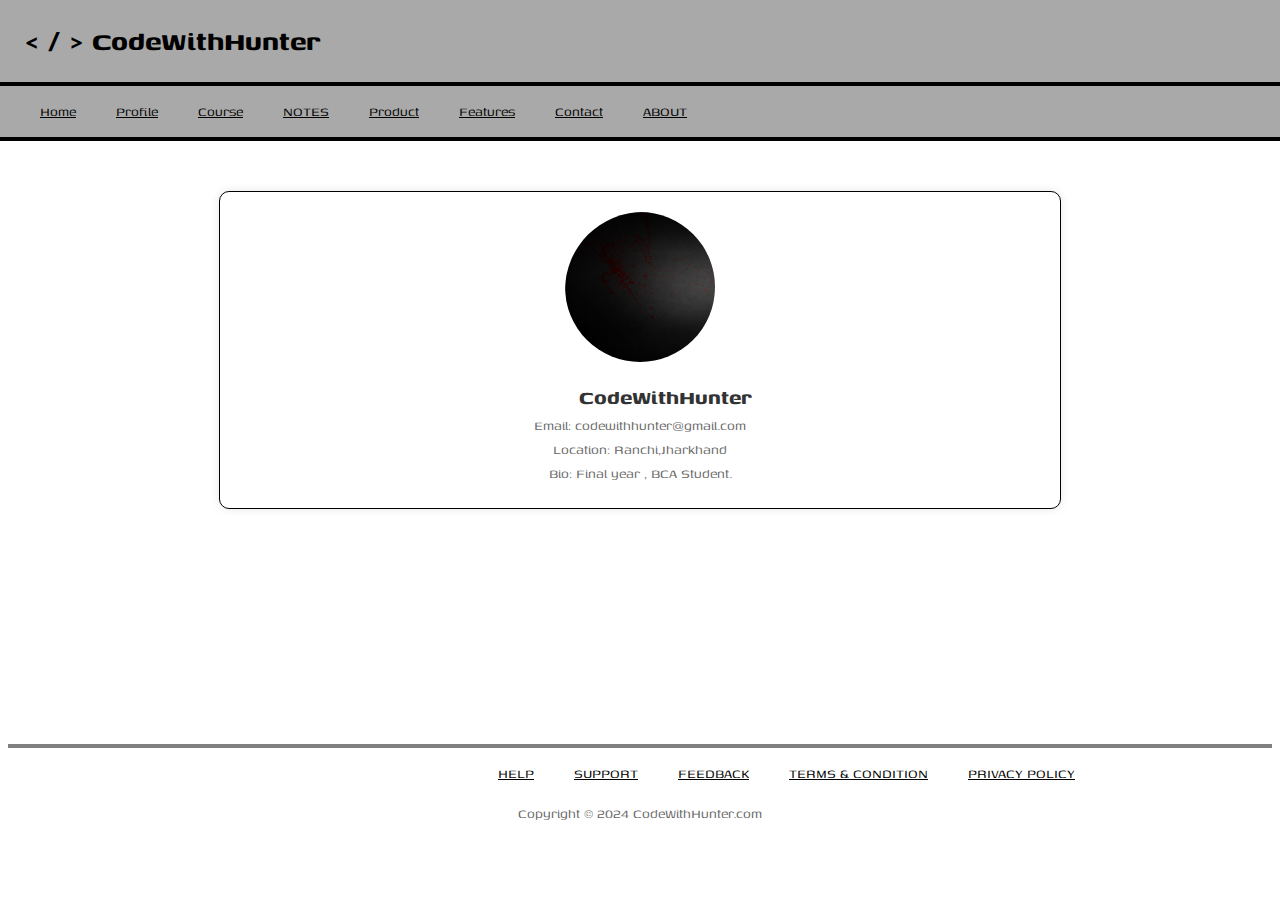
<file: profile.html>
<!DOCTYPE html>
<html lang="en">
  <head>
    <meta charset="UTF-8" />
    <meta name="viewport" content="width=device-width, initial-scale=1.0" />
    <link
    rel="icon"
    href="https://cdn.dribbble.com/users/5506879/screenshots/17109874/media/8cbeecd2078eb110348a4270d365e726.png?resize=400x0"
    type="image/x-icon"
  />

    <title>Profile</title>
    <link rel="preconnect" href="https://fonts.googleapis.com" />
    <link rel="preconnect" href="https://fonts.gstatic.com" crossorigin />
    <link
      href="https://fonts.googleapis.com/css2?family=Genos:ital,wght@1,600&display=swap"
      rel="stylesheet"
    />
    <style>
      body {
        font-family: 'Genos', sans-serif;
        margin: 0;
        padding: 0;
      }
      
      .header {
        background-color: darkgrey;
        position: sticky;
        z-index: 1;
        top: 0;
      }
      
      header {
        display: inline-flex;
        margin: 0;
      }
      header>h1>a{
    text-decoration: none;
}
      nav {
        position: sticky;
        display: inline-flex;
        position: relative;
        left: 1040px;
        bottom: -15px;
      }
      a {
        color: black;
        display: inline-flex;
      }
      .search>ul>a:hover{
    color:rgb(89, 89, 90)
}
.line2>ul>a:hover{
    color:rgb(89, 89, 90)
}
nav>ul>a:hover{
    color:rgb(89, 89, 90)
}
.list>ul>a:hover{
    color:rgb(89, 89, 90)
}
      .search{
        position: relative;
        left: 670px;
      }
      h1 {
        position: relative;
        left: 25px;
      }
      .line1 {
        border: solid 2px;
        color: black;
      }
      
      .line2 {
        display: inline-flex;
      }
      .space{
        height: 185px;
      }
      .list{
    display: inline-flex;
    position: relative;
    left: 450px;
}
.box10 {
    text-align: center;
}
.underline{
    border: 2px solid gray;
}
footer{
    padding: 0px 8px;
}
      
      /* body {
      font-family: 'Genos', sans-serif;
      margin: 0;
      padding: 0;
      background-color: #f0f0f0;
    } */
      .container {
        max-width: 800px;
        margin: 50px auto;
        background-color: #fff;
        padding: 20px;
        border-radius: 10px;
        box-shadow: 0 0 10px rgba(0, 0, 0, 0.1);
        border: 1px solid black;
      }
      .profile-picture {
        width: 150px;
        height: 150px;
        border-radius: 50%;
        overflow: hidden;
        margin: 0 auto 20px;
      }
      .profile-picture img {
        width: 185%;
        height: auto;
        border-radius: 100px;
      }
      .profile-details {
        text-align: center;
      }
      .profile-details >  h1 {
        margin: 0;
        font-size: 24px;
        color: #333;
      }
     p {
        margin: 5px 0;
        font-size: 16px;
        color: #666;
      }
    </style>
  </head>
  <body>
    <div class="header">
      <header>
        <h1><a href="index.html">< / > CodeWithHunter</a></h1>
        <nav>
          <ul>
            <a href="login.html">Login</a>
          </ul>
          <ul>
            <a href="signup.html">Sign up</a>
          </ul>
        </nav>
      </header>
      <div class="line1"></div>
      <div class="line2">
        <ul>
          <a href="index.html">Home</a>
        </ul>
        <ul>
          <a href="profile.html">Profile</a>
        </ul>
        <ul>
          <a href="course.html">Course</a>
        </ul>
        <ul>
          <a href="notes.html">NOTES</a>
        </ul>
        <ul>
          <a href ="product.html">Product</a>
        </ul>
        <ul>
          <a href="features.html">Features</a>
        </ul>
        <ul>
          <a href="contact.html">Contact</a>
        </ul>
        <ul>
          <a href="about.html">ABOUT</a>
        </ul>
        <div class="search">
          <ul>
            <a href="https://www.google.com">SEARCH</a>
          </ul>
        </div>
      </div>
      <div class="line1"></div>
    </div>
    <div class="container">
      <div class="profile-picture">
        <img src="401525522.jpg" alt="Profile Picture" />
      </div>
      <div class="profile-details">
        <h1>CodeWithHunter</h1>
        <p>Email: codewithhunter@gmail.com</p>
        <p>Location: Ranchi,Jharkhand</p>
        <p>Bio: Final year , BCA Student.</p>
      </div>
    </div>
    <footer>
      <div class="space"></div>
      <div class="underline"></div>
          <div class="list">
              <ul>
                  <a href="help.html">HELP</a>
              </ul>
              <ul>
                  <a href="support.html">SUPPORT</a>
              </ul>
              <ul>
                  <a href="feedback.html">FEEDBACK</a>
              </ul>
              <ul>
                  <a href="tac.html">TERMS & CONDITION</a>
              </ul>
              <ul>
                  <a href="pp.html">PRIVACY POLICY</a>
              </ul>
          </div>
          <div class="box10">
              <p>Copyright © 2024 CodeWithHunter.com</p>
          </div>
      </footer>
  </body>
</html>
</file>
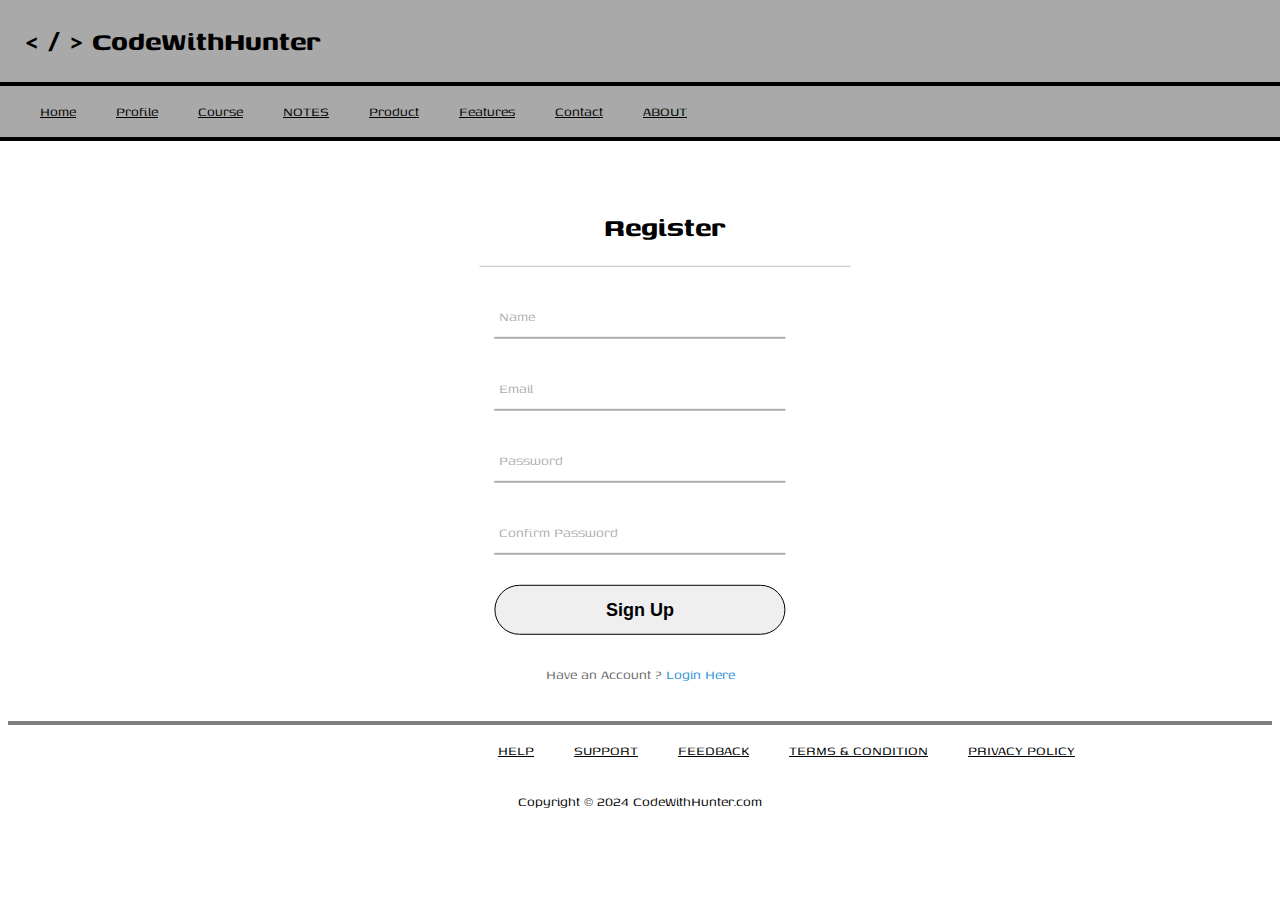
<file: signup.html>
<!DOCTYPE html>
<html lang="en">
  <head>
    <title>Sign Up</title>
    <link
    rel="icon"
    href="https://cdn.dribbble.com/users/5506879/screenshots/17109874/media/8cbeecd2078eb110348a4270d365e726.png?resize=400x0"
    type="image/x-icon"
  />
    <link rel="preconnect" href="https://fonts.googleapis.com" />
        <link rel="preconnect" href="https://fonts.gstatic.com" crossorigin />
        <link
          href="https://fonts.googleapis.com/css2?family=Genos:ital,wght@1,600&display=swap"
          rel="stylesheet"
        />
    <meta charset="UTF-8" />
    <meta name="viewport" content="width=device-width" />
    <link rel="stylesheet" href="signup.css" />
  </head>
  <body>
    <div class="header">
        <header>
          <h1><a href="index.html">< / > CodeWithHunter</a></h1>
          <nav>
            <ul>
              <a href="login.html">Login</a>
            </ul>
            <ul>
              <a href="signup.html">Sign up</a>
            </ul>
          </nav>
        </header>
        <div class="line1"></div>
        <div class="line2">
          <ul>
            <a href="index.html">Home</a>
          </ul>
          <ul>
            <a href="profile.html">Profile</a>
          </ul>
          <ul>
            <a href="course.html">Course</a>
          </ul>
          <ul>
            <a href="notes.html">NOTES</a>
          </ul>
          <ul>
            <a href ="product.html">Product</a>
          </ul>
          <ul>
            <a href="features.html">Features</a>
          </ul>
          <ul>
            <a href="contact.html">Contact</a>
          </ul>
          <ul>
            <a href="about.html">ABOUT</a>
          </ul>
          <div class="search">
            <ul>
              <a href="https://www.google.com">SEARCH</a>
            </ul>
          </div>
        </div>
        <div class="line1"></div>
      </div>
    <div class="container">
      <div class="center">
          <h1>Register</h1>
          <form method="POST" action="">
              <div class="txt_field">
                  <input type="text" name="name" required>
                  <span></span>
                  <label>Name</label>
              </div>
              <div class="txt_field">
                  <input type="email" name="email" required>
                  <span></span>
                  <label>Email</label>
              </div>
              <div class="txt_field">
                  <input type="password" name="password" required>
                  <span></span>
                  <label>Password</label>
              </div>
              <div class="txt_field">
                  <input type="password" name="cpassword" required>
                  <span></span>
                  <label>Confirm Password</label>
              </div>
              <input name="submit" type="Submit" value="Sign Up">
              <div class="signup_link">
                  Have an Account ? <a href="loginForm.php">Login Here</a>
              </div>
          </form>
      </div>
  </div>
 <div class="space"></div>
  <footer>
    <div class="underline"></div>
        <div class="list">
            <ul>
                <a href="help.html">HELP</a>
            </ul>
            <ul>
                <a href="support.html">SUPPORT</a>
            </ul>
            <ul>
                <a href="feedback.html">FEEDBACK</a>
            </ul>
            <ul>
                <a href="tac.html">TERMS & CONDITION</a>
            </ul>
            <ul>
                <a href="pp.html">PRIVACY POLICY</a>
            </ul>
        </div>
        <div class="box10">
            <p>Copyright © 2024 CodeWithHunter.com</p>
        </div>
    </footer>
        
  </body>
</html>
</file>
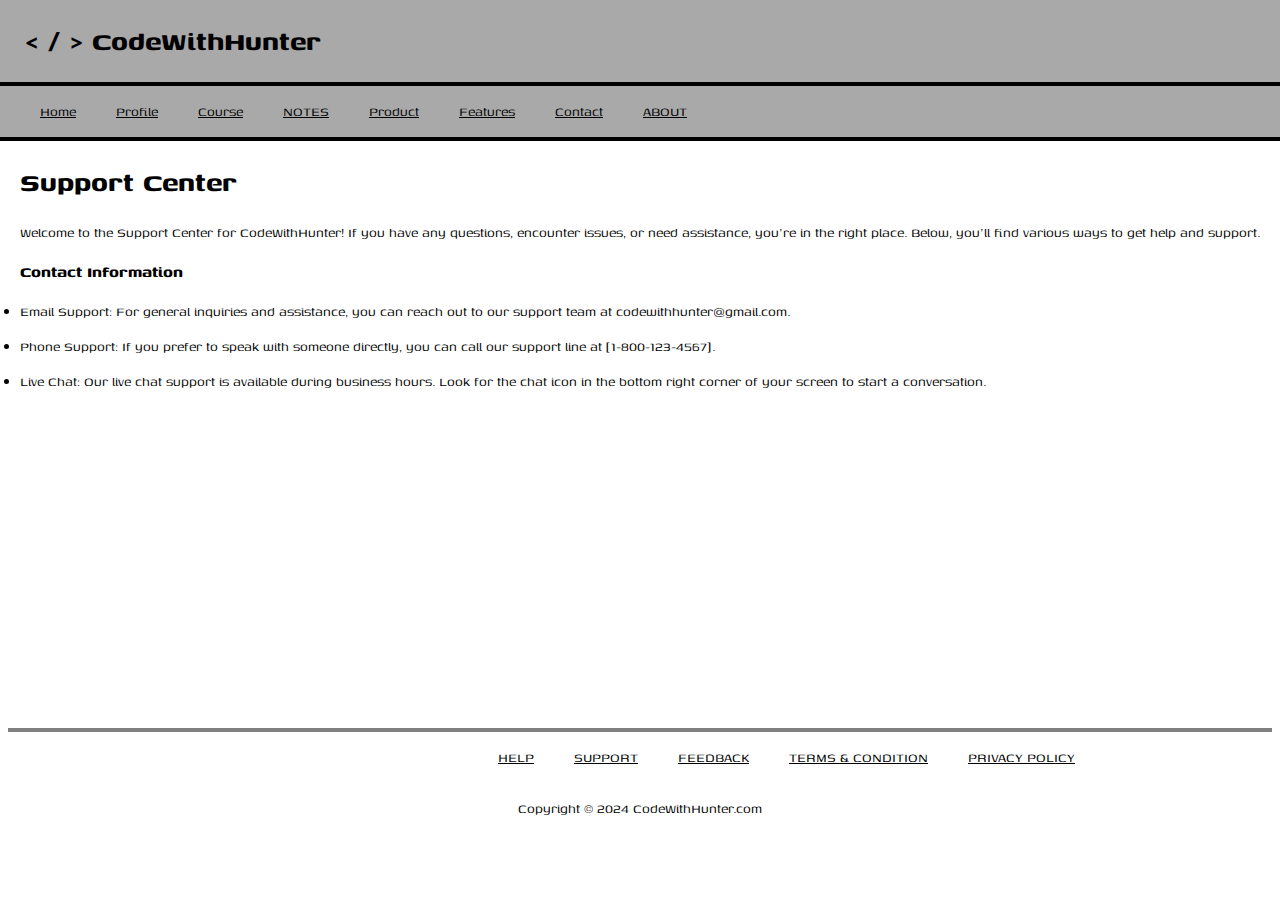
<file: support.html>
<!DOCTYPE html>
<html lang="en">
  <head>
    <title>Support</title>
    <link
    rel="icon"
    href="https://cdn.dribbble.com/users/5506879/screenshots/17109874/media/8cbeecd2078eb110348a4270d365e726.png?resize=400x0"
    type="image/x-icon"
  />
    <link rel="preconnect" href="https://fonts.googleapis.com" />
        <link rel="preconnect" href="https://fonts.gstatic.com" crossorigin />
        <link
          href="https://fonts.googleapis.com/css2?family=Genos:ital,wght@1,600&display=swap"
          rel="stylesheet"
        />
    <meta charset="UTF-8" />
    <meta name="viewport" content="width=device-width" />
    <link rel="stylesheet" href="support.css" />
  </head>
  <body>
    <div class="header">
        <header>
          <h1><a href="index.html">< / > CodeWithHunter</a></h1>
          <nav>
            <ul>
              <a href="login.html">Login</a>
            </ul>
            <ul>
              <a href="signup.html">Sign up</a>
            </ul>
          </nav>
        </header>
        <div class="line1"></div>
        <div class="line2">
          <ul>
            <a href="index.html">Home</a>
          </ul>
          <ul>
            <a href="profile.html">Profile</a>
          </ul>
          <ul>
            <a href="course.html">Course</a>
          </ul>
          <ul>
            <a href="notes.html">NOTES</a>
          </ul>
          <ul>
            <a href ="product.html">Product</a>
          </ul>
          <ul>
            <a href="features.html">Features</a>
          </ul>
          <ul>
            <a href="contact.html">Contact</a>
          </ul>
          <ul>
            <a href="about.html">ABOUT</a>
          </ul>
          <div class="search">
            <ul>
              <a href="https://www.google.com">SEARCH</a>
            </ul>
          </div>
        </div>
        <div class="line1"></div>
      </div>
      <div class="container">
        <h1>Support Center</h1>
        <p>Welcome to the Support Center for CodeWithHunter! If you have any questions, encounter issues, or need assistance, you're in the right place. Below, you'll find various ways to get help and support.</p>
        <h3>Contact Information</h3>
        <p><li>Email Support: For general inquiries and assistance, you can reach out to our support team at codewithhunter@gmail.com.</li></p>
        <p><li>Phone Support: If you prefer to speak with someone directly, you can call our support line at [1-800-123-4567].</li></p>
        <p><li>Live Chat: Our live chat support is available during business hours. Look for the chat icon in the bottom right corner of your screen to start a conversation.</li></p>
      </div>
      <div class="space"></div>
      <footer>
        <div class="underline"></div>
            <div class="list">
                <ul>
                    <a href="help.html">HELP</a>
                </ul>
                <ul>
                    <a href="support.html">SUPPORT</a>
                </ul>
                <ul>
                    <a href="feedback.html">FEEDBACK</a>
                </ul>
                <ul>
                    <a href="tac.html">TERMS & CONDITION</a>
                </ul>
                <ul>
                    <a href="pp.html">PRIVACY POLICY</a>
                </ul>
            </div>
            <div class="box10">
                <p>Copyright © 2024 CodeWithHunter.com</p>
            </div>
        </footer>
            
      </body>
    </html>
</file>
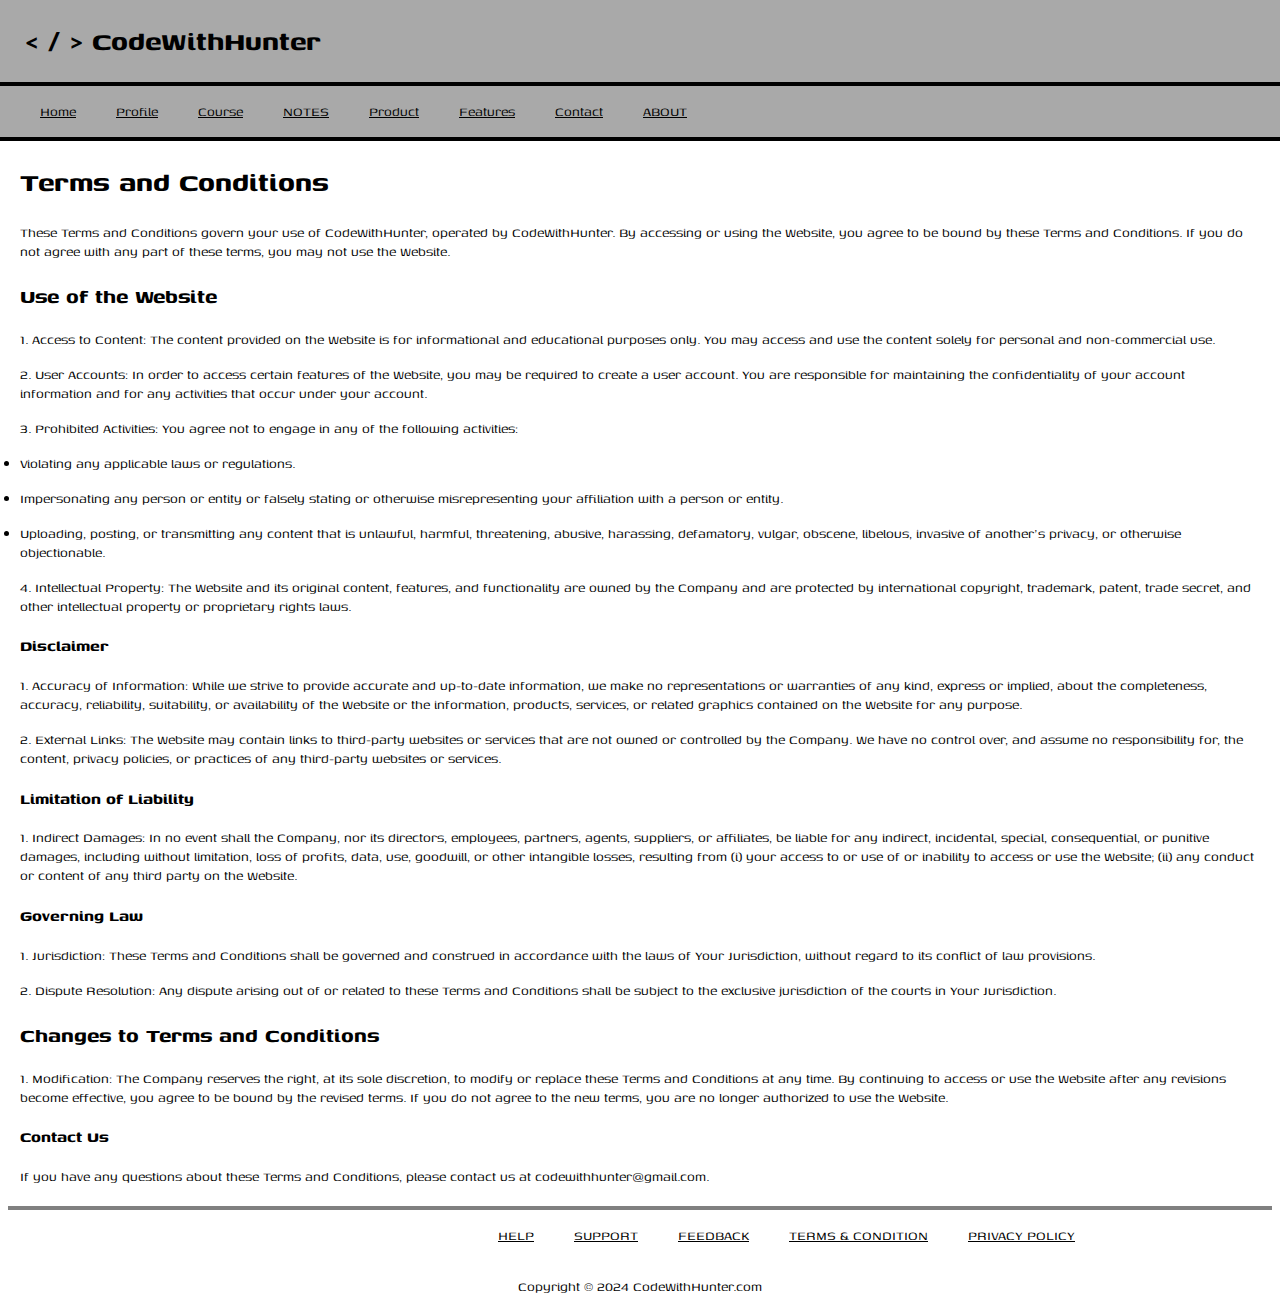
<file: tac.html>
<!DOCTYPE html>
<html lang="en">
  <head>
    <title>Terms & Conditions</title>
    <link
    rel="icon"
    href="https://cdn.dribbble.com/users/5506879/screenshots/17109874/media/8cbeecd2078eb110348a4270d365e726.png?resize=400x0"
    type="image/x-icon"
  />
    <link rel="preconnect" href="https://fonts.googleapis.com" />
        <link rel="preconnect" href="https://fonts.gstatic.com" crossorigin />
        <link
          href="https://fonts.googleapis.com/css2?family=Genos:ital,wght@1,600&display=swap"
          rel="stylesheet"
        />
    <meta charset="UTF-8" />
    <meta name="viewport" content="width=device-width" />
    <link rel="stylesheet" href="tac.css" />
  </head>
  <body>
    <div class="header">
        <header>
          <h1><a href="index.html">< / > CodeWithHunter</a></h1>
          <nav>
            <ul>
              <a href="login.html">Login</a>
            </ul>
            <ul>
              <a href="signup.html">Sign up</a>
            </ul>
          </nav>
        </header>
        <div class="line1"></div>
        <div class="line2">
          <ul>
            <a href="index.html">Home</a>
          </ul>
          <ul>
            <a href="profile.html">Profile</a>
          </ul>
          <ul>
            <a href="course.html">Course</a>
          </ul>
          <ul>
            <a href="notes.html">NOTES</a>
          </ul>
          <ul>
            <a href ="product.html">Product</a>
          </ul>
          <ul>
            <a href="features.html">Features</a>
          </ul>
          <ul>
            <a href="contact.html">Contact</a>
          </ul>
          <ul>
            <a href="about.html">ABOUT</a>
          </ul>
          <div class="search">
            <ul>
              <a href="https://www.google.com">SEARCH</a>
            </ul>
          </div>
        </div>
        <div class="line1"></div>
      </div>
      <div class="container">
<h1>Terms and Conditions</h1>
<p>These Terms and Conditions govern your use of CodeWithHunter, operated by CodeWithHunter. By accessing or using the Website, you agree to be bound by these Terms and Conditions. If you do not agree with any part of these terms, you may not use the Website.</p>
<h2>Use of the Website</h2>
<p>1. Access to Content: The content provided on the Website is for informational and educational purposes only. You may access and use the content solely for personal and non-commercial use.</p>
<p>2. User Accounts: In order to access certain features of the Website, you may be required to create a user account. You are responsible for maintaining the confidentiality of your account information and for any activities that occur under your account.</p>
<p>3. Prohibited Activities: You agree not to engage in any of the following activities:</p>
<p><li>Violating any applicable laws or regulations.</li></p>
<p><li>Impersonating any person or entity or falsely stating or otherwise misrepresenting your affiliation with a person or entity.</li></p>
<p><li>Uploading, posting, or transmitting any content that is unlawful, harmful, threatening, abusive, harassing, defamatory, vulgar, obscene, libelous, invasive of another's privacy, or otherwise objectionable.</li></p>
<p>4. Intellectual Property: The Website and its original content, features, and functionality are owned by the Company and are protected by international copyright, trademark, patent, trade secret, and other intellectual property or proprietary rights laws.</p>
<h3>Disclaimer</h3>
<p>1. Accuracy of Information: While we strive to provide accurate and up-to-date information, we make no representations or warranties of any kind, express or implied, about the completeness, accuracy, reliability, suitability, or availability of the Website or the information, products, services, or related graphics contained on the Website for any purpose.</p>
<p>2. External Links: The Website may contain links to third-party websites or services that are not owned or controlled by the Company. We have no control over, and assume no responsibility for, the content, privacy policies, or practices of any third-party websites or services.</p>
<h3>Limitation of Liability</h3>
<p>1. Indirect Damages: In no event shall the Company, nor its directors, employees, partners, agents, suppliers, or affiliates, be liable for any indirect, incidental, special, consequential, or punitive damages, including without limitation, loss of profits, data, use, goodwill, or other intangible losses, resulting from (i) your access to or use of or inability to access or use the Website; (ii) any conduct or content of any third party on the Website.</p>
<h3>Governing Law</h3>
<p>1. Jurisdiction: These Terms and Conditions shall be governed and construed in accordance with the laws of Your Jurisdiction, without regard to its conflict of law provisions.</p>
<p>2. Dispute Resolution: Any dispute arising out of or related to these Terms and Conditions shall be subject to the exclusive jurisdiction of the courts in Your Jurisdiction.</p>
<h2>Changes to Terms and Conditions</h2>
<p>1. Modification: The Company reserves the right, at its sole discretion, to modify or replace these Terms and Conditions at any time. By continuing to access or use the Website after any revisions become effective, you agree to be bound by the revised terms. If you do not agree to the new terms, you are no longer authorized to use the Website.</p>
<h3>Contact Us</h3>
<p>If you have any questions about these Terms and Conditions, please contact us at codewithhunter@gmail.com.</p>

      </div>


      <footer>
        <div class="underline"></div>
            <div class="list">
                <ul>
                    <a href="help.html">HELP</a>
                </ul>
                <ul>
                    <a href="support.html">SUPPORT</a>
                </ul>
                <ul>
                    <a href="feedback.html">FEEDBACK</a>
                </ul>
                <ul>
                    <a href="tac.html">TERMS & CONDITION</a>
                </ul>
                <ul>
                    <a href="pp.html">PRIVACY POLICY</a>
                </ul>
            </div>
            <div class="box10">
                <p>Copyright © 2024 CodeWithHunter.com</p>
            </div>
        </footer>
            
      </body>
    </html>
</file>
<file: about.css>
body {
    font-family: 'Genos', sans-serif;
    margin: 0;
    padding: 0;
}

.header {
    background-color: darkgrey;
    position: sticky;
    z-index: 1;
    top: 0;
}

header {
    display: inline-flex;
    margin: 0;
}
header>h1>a{
    text-decoration: none;
    position: relative;
    left: 25px;
}
nav {
    position: sticky;
    display: inline-flex;
    position: relative;
    left: 1040px;
    bottom: -15px;
}
a {
    color: black;
    display: inline-flex;
}
.search{
    position: relative;
    left: 670px;
}
.about>h1 {
   margin: 20px;
}
.line1 {
    border: solid 2px black;
    color: ghostwhite;
}

.line2 {
    display: inline-flex;
}
.line2>ul>a:hover{
    color:rgb(89, 89, 90)
}
nav>ul>a:hover{
    color:rgb(89, 89, 90)
}
.list>ul>a:hover{
    color:rgb(89, 89, 90)
}
.search>ul>a:hover{
    color:rgb(89, 89, 90)
}
h2{
    margin:5px ;
    padding: 10px;
}
p{
    margin:5px ;
    padding: 10px;
}

.list{
    display: inline-flex;
    position: relative;
    left: 450px;
}
.box10 {
    text-align: center;
}
.underline{
    border: 2px solid gray;
}
footer{
    padding: 0px 8px;
}
h3{
    padding:15px;
}
</file>
<file: contact.css>
body {
    font-family: 'Genos', sans-serif;
    margin: 0;
    padding: 0;
}

.header {
    background-color: darkgrey;
    position: sticky;
    z-index: 1;
    top: 0;
}

header {
    display: inline-flex;
    margin: 0;
}
header>h1>a{
    text-decoration: none;
}
nav {
    position: sticky;
    display: inline-flex;
    position: relative;
    left: 1040px;
    bottom: -15px;
}
a {
    color: black;
    display: inline-flex;
}
.search{
    position: relative;
    left: 670px;
}
h1 {
    position: relative;
    left: 25px;
}
.line1 {
    border: solid 2px black;
    color: ghostwhite;
}

.line2 {
    display: inline-flex;
}
.line2>ul>a:hover{
    color:rgb(89, 89, 90)
}
nav>ul>a:hover{
    color:rgb(89, 89, 90)
}
.list>ul>a:hover{
    color:rgb(89, 89, 90)
}
.search>ul>a:hover{
    color:rgb(89, 89, 90)
}


.container {
    max-width: 1200px;
    margin: 0 auto;
    padding: 0 20px;
}

.contact-section h2 {
    font-size: 36px;
    margin-bottom: 20px;
    color: #333;
}

.contact-section p {
    font-size: 18px;
    margin-bottom: 15px;
    color: #555;
}

.form-group {
    margin-bottom: 20px;
}

label {
    display: block;
    margin-bottom: 5px;
    font-weight: bold;
}

input[type="text"],
input[type="email"],
textarea {
    width: 100%;
    padding: 10px;
    border: 1px solid #ccc;
    border-radius: 5px;
}

textarea {
    resize: vertical;
}

button {
    background-color: #333;
    color: #fff;
    border: none;
    padding: 10px 20px;
    cursor: pointer;
    border-radius: 5px;
}

button:hover {
    background-color: #555;
}
.space{
    height: 100px;
}
.list{
    display: inline-flex;
    position: relative;
    left: 450px;
}
.box10 {
    text-align: center;
}
.underline{
    border: 2px solid gray;
}
footer{
    padding: 0px 8px;
}
</file>
<file: features.css>
/* *{
    box-sizing: border-box;
    margin: 0;
} */
body {
    font-family: 'Genos', sans-serif;
    margin: 0;
    padding: 0;
}

.header {
    background-color: darkgrey;
    position: sticky;
    z-index: 1;
    top: 0;
}

header {
    display: inline-flex;
    margin: 0;
}
header>h1>a{
    text-decoration: none;
}
nav {
    position: sticky;
    display: inline-flex;
    position: relative;
    left: 1040px;
    bottom: -15px;
}
a {
    color: black;
    display: inline-flex;
}
.search{
    position: relative;
    left: 670px;
}
h1 {
    position: relative;
    left: 25px;
}
.line1 {
    border: solid 2px black;
    color: ghostwhite;
}

.line2 {
    display: inline-flex;
}
.search>ul>a:hover{
    color:rgb(89, 89, 90)
}
.line2>ul>a:hover{
    color:rgb(89, 89, 90)
}
nav>ul>a:hover{
    color:rgb(89, 89, 90)
}
.list>ul>a:hover{
    color:rgb(89, 89, 90)
}
/* body{
    display: flex;
    justify-content: center;
    align-items: center;
    min-height: 100vh;
    background-color: darkgrey;
} */

.container{
    background-color:lightslategrey;
    display: grid;
    gap: 20px;
    width: 500px;
    max-width: calc(100vw - 40px);
    padding: 30px;
    border-radius: 10px;
    font-size: 1.2rem;
    padding: 50px 50px;
    margin: 125px 500px;
}

#text{
    display: block;
    height: 100px;
    border-radius: .5rem;
    font-size: 1.5rem;
    border: none;
    resize: none;
    padding: 8px 10px;
    outline: 2px solid rgba(120,120,120,0.623);
}

button{
    padding: 10px;
    background: #072227;
    color: #fff;
    border-radius: .5rem;
    cursor: pointer;
    border: none;
    font-size: 1rem;
    font-weight: bold;
}

body {
    font-family: "Genos", sans-serif;
    margin: 0;
    padding: 0;
    background-color: #f2f2f2;
  }



.list{
    display: inline-flex;
    position: relative;
    left: 450px;
}
.box10 {
    text-align: center;
}
.space{
    border:2px solid gray;
    
}
footer{
    padding: 0px 8px;
}
</file>
<file: feedback.css>
body {
    font-family: 'Genos', sans-serif;
    margin: 0;
    padding: 0;
  }
  
  .header {
    background-color: darkgrey;
    position: sticky;
    z-index: 1;
    top: 0;
  }
  
  header {
    display: inline-flex;
    margin: 0;
  }
  header>h1>a{
text-decoration: none;
}
  nav {
    position: sticky;
    display: inline-flex;
    position: relative;
    left: 1040px;
    bottom: -15px;
  }
  a {
    color: black;
    display: inline-flex;
  }
  .search>ul>a:hover{
color:rgb(89, 89, 90)
}
.line2>ul>a:hover{
color:rgb(89, 89, 90)
}
nav>ul>a:hover{
color:rgb(89, 89, 90)
}
.list>ul>a:hover{
color:rgb(89, 89, 90)
}
  .search{
    position: relative;
    left: 670px;
  }
  header>h1 {
    position: relative;
    left: 25px;
  }
  .line1 {
    border: solid 2px;
    color: black;
  }
  
  .line2 {
    display: inline-flex;
  }
  .space{
    height: 185px;
  }
  .list{
display: inline-flex;
position: relative;
left: 450px;
}
.box10 {
text-align: center;
}
.underline{
border: 2px solid gray;
}
footer{
padding: 0px 8px;
}
.container{
    margin: 20px;
}
</file>
<file: help.css>
body {
    font-family: "Genos", sans-serif;
    margin: 0;
    padding: 0;
  }

  .header {
    background-color: darkgrey;
    position: sticky;
    z-index: 1;
    top: 0;
  }

  header {
    display: inline-flex;
    margin: 0;
  }
  header>h1>a{
text-decoration: none;
}
  nav {
    position: sticky;
    display: inline-flex;
    position: relative;
    left: 1040px;
    bottom: -15px;
  }
  a {
    color: black;
    display: inline-flex;
  }
  .search {
    position: relative;
    left: 670px;
  }
  header>h1 {
    position: relative;
    left: 25px;
  }
  .line1 {
    border: solid 2px black;
    color: ghostwhite;
  }

  .line2 {
    display: inline-flex;
  }
  .search > ul > a:hover {
    color: rgb(89, 89, 90);
  }
  .line2 > ul > a:hover {
    color: rgb(89, 89, 90);
  }
  nav > ul > a:hover {
    color: rgb(89, 89, 90);
  }
  .list > ul > a:hover {
    color: rgb(89, 89, 90);
  }
  .list {
    display: inline-flex;
    position: relative;
    left: 450px;
  }

  .box10 {
    text-align: center;
  }
  .underline {
    border: 2px solid gray;
  }
  footer {
    padding: 0px 8px;
  }

  .container{
    margin: 20px;
  }
</file>
<file: login.css>
.header {
  background-color: darkgrey;
  position: sticky;
  z-index: 1;
  top: 0;
}

header {
  display: inline-flex;
  margin: 0;
}
header>h1>a{
  text-decoration: none;
}
nav {
  position: sticky;
  display: inline-flex;
  position: relative;
  left: 1040px;
  bottom: -15px;
}
a {
  color: black;
  display: inline-flex;
}
.search{
  position: relative;
  left: 670px;
}
h1 {
  position: relative;
  left: 25px;
}
.line1 {
  border: solid 2px black;
  color: ghostwhite;
}

.line2 {
  display: inline-flex;
}


body{
    margin: 0;
    padding: 0;
    font-family: 'Genos', sans-serif;
    background-repeat: no-repeat;
    background-size: cover;
    /* background: linear-gradient(120deg, #007bff, #d0314c); */
    /* background-color: #666666; */
    height: 100vh;
    overflow: hidden;
  }
  
  .center{
    position: absolute;
    top: 50%;
    left: 50%;
    transform: translate(-50%, -50%);
    width: 29vw;
    background: white;
    border-radius: 10px;
  }
  
  .center h1{
    text-align: center;
    padding: 0 0 20px 0;
    border-bottom: 1px solid silver;
  }
  
  .center form{
    padding: 0 40px;
    box-sizing: border-box;
  }
  
  form .txt_field{
    position: relative;
    border-bottom: 2px solid #adadad;
    margin: 30px 0;
  }
  
  .txt_field input{
    width: 100%;
    padding: 0 5px;
    height: 40px;
    font-size: 16px;
    border: none;
    background: none;
    outline: none;
  }
  
  .txt_field label{
    position: absolute;
    top: 50%;
    left: 5px;
    color: #adadad;
    transform: translateY(-50%);
    font-size: 16px;
    pointer-events: none;
  }
  
  .txt_field span::before{
    content: '';
    position: absolute;
    top: 40px;
    left: 0;
    width: 0px;
    height: 2px;
    background: #2691d9;
    transition: .5s;
  }
  
  .txt_field input:focus ~ label,
  .txt_field input:valid ~ label{
    top: -5px;
    color: #2691d9;
  }
  
  .txt_field input:focus ~ span::before,
  .txt_field input:Valid ~ span::before{
    width: 100%;
  }
  
  .pass{
    margin: -5px 0 20px 5px;
    color: #a6a6a6;
    cursor: pointer;
  }
  
  .pass:hover{
    text-decoration: underline;
  }
  
  input[type="Submit"]{
    width: 100%;
    height: 50px;
    border: 1px solid;
    border-radius: 25px;
    font-size: 18px;
    font-weight: 700;
    cursor: pointer;
  
  }
  
  input[type="Submit"]:hover{
    background: #2691d9;
    color: #e9f4fb;
    transition: .5s;
  }
  
  .signup_link{
    margin: 30px 0;
    text-align: center;
    font-size: 16px;
    color: #666666;
  }
  
  .signup_link a{
    color: #2691d9;
    text-decoration: none;
  }
  
  .signup_link a:hover{
    text-decoration: underline;
  }
  
  .HomeAbout{
    width: 100vw;
    height: 25vh;
  }
  .list{
    display: inline-flex;
    position: relative;
    left: 450px;
}
.space
{
  height: 580px;
}
.box10 {
    text-align: center;
}
.underline{
    border: 2px solid gray;
}
footer{
    padding: 0px 8px;
}
.search>ul>a:hover{
  color:rgb(89, 89, 90)
}
.line2>ul>a:hover{
  color:rgb(89, 89, 90)
}
nav>ul>a:hover{
  color:rgb(89, 89, 90)
}
.list>ul>a:hover{
  color:rgb(89, 89, 90)
}
</file>
<file: pp.css>
body {
    font-family: 'Genos', sans-serif;
    margin: 0;
    padding: 0;
  }
  
  .header {
    background-color: darkgrey;
    position: sticky;
    z-index: 1;
    top: 0;
  }
  
  header {
    display: inline-flex;
    margin: 0;
  }
  header>h1>a{
text-decoration: none;
}
  nav {
    position: sticky;
    display: inline-flex;
    position: relative;
    left: 1040px;
    bottom: -15px;
  }
  a {
    color: black;
    display: inline-flex;
  }
  .search>ul>a:hover{
color:rgb(89, 89, 90)
}
.line2>ul>a:hover{
color:rgb(89, 89, 90)
}
nav>ul>a:hover{
color:rgb(89, 89, 90)
}
.list>ul>a:hover{
color:rgb(89, 89, 90)
}
  .search{
    position: relative;
    left: 670px;
  }
  header>h1 {
    position: relative;
    left: 25px;
  }
  .line1 {
    border: solid 2px;
    color: black;
  }
  
  .line2 {
    display: inline-flex;
  }
  .space{
    height: 185px;
  }
  .list{
display: inline-flex;
position: relative;
left: 450px;
}
.box10 {
text-align: center;
}
.underline{
border: 2px solid gray;
}
footer{
padding: 0px 8px;
}
.container{
    margin: 20px;
}
</file>
<file: signup.css>
.header {
  background-color: darkgrey;
  position: sticky;
  z-index: 1;
  top: 0;
}

header {
  display: inline-flex;
  margin: 0;
}
header>h1>a{
  text-decoration: none;
}
nav {
  position: sticky;
  display: inline-flex;
  position: relative;
  left: 1040px;
  bottom: -15px;
}
a {
  color: black;
  display: inline-flex;
}
.search{
  position: relative;
  left: 670px;
}
h1 {
  position: relative;
  left: 25px;
}
.line1 {
  border: solid 2px black;
  color: ghostwhite;
}

.line2 {
  display: inline-flex;
}
.search>ul>a:hover{
  color:rgb(89, 89, 90)
}
.line2>ul>a:hover{
  color:rgb(89, 89, 90)
}
nav>ul>a:hover{
  color:rgb(89, 89, 90)
}
.list>ul>a:hover{
  color:rgb(89, 89, 90)
}

body{
    margin: 0;
    padding: 0;
    font-family: 'Genos', sans-serif;
    background-repeat: no-repeat;
    background-size: cover;
    /* background: linear-gradient(120deg, #007bff, #d0314c); */
    /* background-color: #666666; */
    height: 100vh;
    overflow: hidden;
  }
  
  .center{
    position: absolute;
    top: 50%;
    left: 50%;
    transform: translate(-50%, -50%);
    width: 29vw;
    background: white;
    border-radius: 10px;
  }
  
  .center h1{
    text-align: center;
    padding: 0 0 20px 0;
    border-bottom: 1px solid silver;
  }
  
  .center form{
    padding: 0 40px;
    box-sizing: border-box;
  }
  
  form .txt_field{
    position: relative;
    border-bottom: 2px solid #adadad;
    margin: 30px 0;
  }
  
  .txt_field input{
    width: 100%;
    padding: 0 5px;
    height: 40px;
    font-size: 16px;
    border: none;
    background: none;
    outline: none;
  }
  
  .txt_field label{
    position: absolute;
    top: 50%;
    left: 5px;
    color: #adadad;
    transform: translateY(-50%);
    font-size: 16px;
    pointer-events: none;
  }
  
  .txt_field span::before{
    content: '';
    position: absolute;
    top: 40px;
    left: 0;
    width: 0px;
    height: 2px;
    background: #2691d9;
    transition: .5s;
  }
  
  .txt_field input:focus ~ label,
  .txt_field input:valid ~ label{
    top: -5px;
    color: #2691d9;
  }
  
  .txt_field input:focus ~ span::before,
  .txt_field input:Valid ~ span::before{
    width: 100%;
  }
  
  .pass{
    margin: -5px 0 20px 5px;
    color: #a6a6a6;
    cursor: pointer;
  }
  
  .pass:hover{
    text-decoration: underline;
  }
  
  input[type="Submit"]{
    width: 100%;
    height: 50px;
    border: 1px solid;
    border-radius: 25px;
    font-size: 18px;
    font-weight: 700;
    cursor: pointer;
  
  }
  
  input[type="Submit"]:hover{
    background: #2691d9;
    color: #e9f4fb;
    transition: .5s;
  }
  
  .signup_link{
    margin: 30px 0;
    text-align: center;
    font-size: 16px;
    color: #666666;
  }
  
  .signup_link a{
    color: #2691d9;
    text-decoration: none;
  }
  
  .signup_link a:hover{
    text-decoration: underline;
  }
  
  .HomeAbout{
    width: 100vw;
    height: 25vh;
  }
  .list{
    display: inline-flex;
    position: relative;
    left: 450px;
}
.space
{
  height: 580px;
}
.box10 {
    text-align: center;
}
.underline{
    border: 2px solid gray;
}
footer{
    padding: 0px 8px;
}
</file>
<file: support.css>
body {
    font-family: 'Genos', sans-serif;
    margin: 0;
    padding: 0;
  }
  
  .header {
    background-color: darkgrey;
    position: sticky;
    z-index: 1;
    top: 0;
  }
  
  header {
    display: inline-flex;
    margin: 0;
  }
  header>h1>a{
text-decoration: none;
}
  nav {
    position: sticky;
    display: inline-flex;
    position: relative;
    left: 1040px;
    bottom: -15px;
  }
  a {
    color: black;
    display: inline-flex;
  }
  .search>ul>a:hover{
color:rgb(89, 89, 90)
}
.line2>ul>a:hover{
color:rgb(89, 89, 90)
}
nav>ul>a:hover{
color:rgb(89, 89, 90)
}
.list>ul>a:hover{
color:rgb(89, 89, 90)
}
  .search{
    position: relative;
    left: 670px;
  }
  header>h1 {
    position: relative;
    left: 25px;
  }
  .line1 {
    border: solid 2px;
    color: black;
  }
  
  .line2 {
    display: inline-flex;
  }
  .space{
    height: 185px;
  }
  .list{
display: inline-flex;
position: relative;
left: 450px;
}
.box10 {
text-align: center;
}
.underline{
border: 2px solid gray;
}
footer{
padding: 0px 8px;
}
.container{
    margin: 20px;
}
.space{
    padding: 66px;
}
</file>
<file: tac.css>
body {
    font-family: 'Genos', sans-serif;
    margin: 0;
    padding: 0;
  }
  
  .header {
    background-color: darkgrey;
    position: sticky;
    z-index: 1;
    top: 0;
  }
  
  header {
    display: inline-flex;
    margin: 0;
  }
  header>h1>a{
text-decoration: none;
}
  nav {
    position: sticky;
    display: inline-flex;
    position: relative;
    left: 1040px;
    bottom: -15px;
  }
  a {
    color: black;
    display: inline-flex;
  }
  .search>ul>a:hover{
color:rgb(89, 89, 90)
}
.line2>ul>a:hover{
color:rgb(89, 89, 90)
}
nav>ul>a:hover{
color:rgb(89, 89, 90)
}
.list>ul>a:hover{
color:rgb(89, 89, 90)
}
  .search{
    position: relative;
    left: 670px;
  }
  header>h1 {
    position: relative;
    left: 25px;
  }
  .line1 {
    border: solid 2px;
    color: black;
  }
  
  .line2 {
    display: inline-flex;
  }
  .space{
    height: 185px;
  }
  .list{
display: inline-flex;
position: relative;
left: 450px;
}
.box10 {
text-align: center;
}
.underline{
border: 2px solid gray;
}
footer{
padding: 0px 8px;
}
.container{
    margin: 20px;
}
</file>
